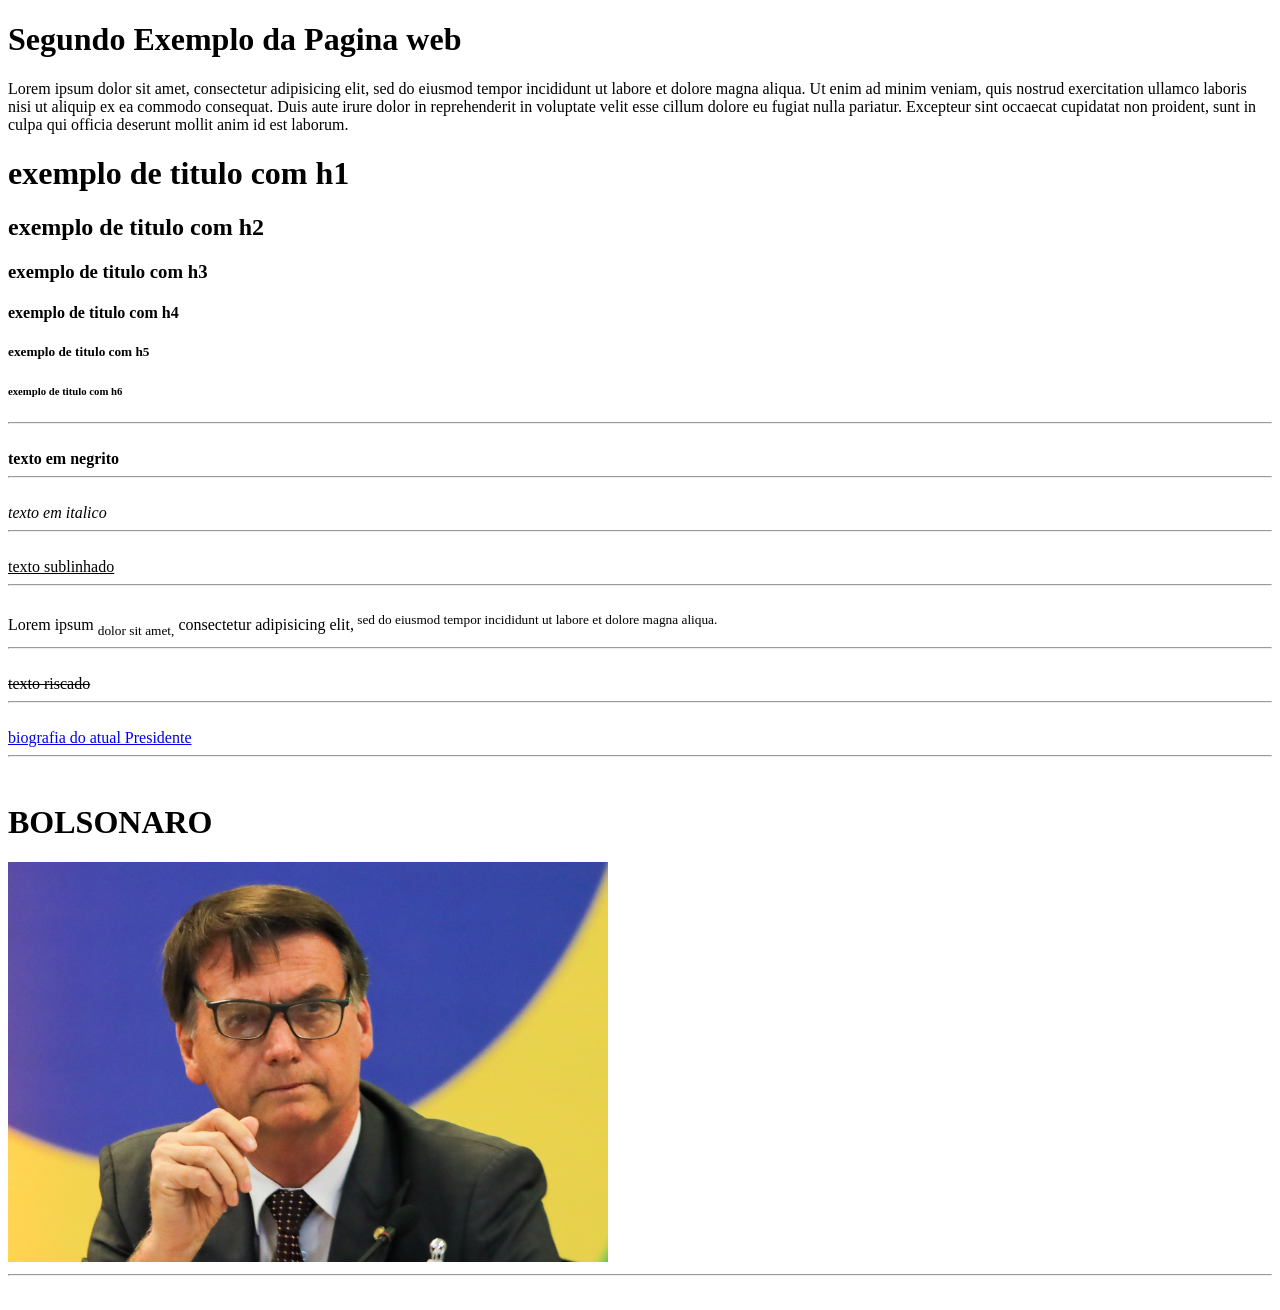
<file: exemplo2.html>
<!DOCTYPE html>
<html lang="pt-BR">
<head>
	<title></title>
	<meta charset="utf-8">
</head>
<body>
	<h1>Segundo Exemplo da Pagina web</h1>
<p>
	Lorem ipsum dolor sit amet, consectetur adipisicing elit, sed do eiusmod
	 		 		tempor incididunt ut labore et dolore magna aliqua. Ut enim ad minim veniam,
	 		 		quis nostrud exercitation ullamco laboris nisi ut aliquip ex ea commodo
	 		 		consequat. Duis aute irure dolor in reprehenderit in voluptate velit esse
	 		 		cillum dolore eu fugiat nulla pariatur. Excepteur sint occaecat cupidatat non
	 		 		proident, sunt in culpa qui officia deserunt mollit anim id est laborum. 		 		
</p>

	<!-- comentário aleatorio só pra testar -->

	<!-- estilo de titulo-->
	<h1>exemplo de titulo com h1</h1>
	<h2>exemplo de titulo com h2</h2>
	<h3>exemplo de titulo com h3</h3>
	<h4>exemplo de titulo com h4</h4>
	<h5>exemplo de titulo com h5</h5>
	<h6 >exemplo de titulo com h6</h6>
	<hr /> <br />

	<!-- texto em negrito-->

	<b>texto em negrito</b>
	<hr /> <br />

	<!-- texto em italico-->
	<i>texto em italico</i>
	<hr /> <br />

	<!-- texto em sublinhado-->
	<u>texto sublinhado</u>
	<hr /> <br />

	<!-- texto sobrescrito(em baixo) e subscrito(em cima)-->
	Lorem ipsum <sub> dolor sit amet,</sub> consectetur adipisicing elit,<sup> sed do eiusmod
	tempor incididunt ut labore et dolore magna aliqua.</sup>
 	<hr /> <br />
	
	<!-- texto riscado-->
	<s>texto riscado</s>
 	<hr /> <br />

<!--HYPER LINK-->
	
 	<a href="https://pt.wikipedia.org/wiki/Jair_Bolsonaro">
 		biografia do atual Presidente
 	</a>
 	<hr /><br />
 	
 	<!-- colocar imagem-->
<h1>BOLSONARO</h1>
<img src="bolsonaro.jpg" width="600" height="400" title="Bolsonaro de oculos"
 	alt="AQUI TEM UMA FOTO DO BOLSONARO DE OCULOS">

 	


 	<!-- inserir imagem -->

 	

 	
 	<hr /> <br />

 	



</body>
</html>
</file>
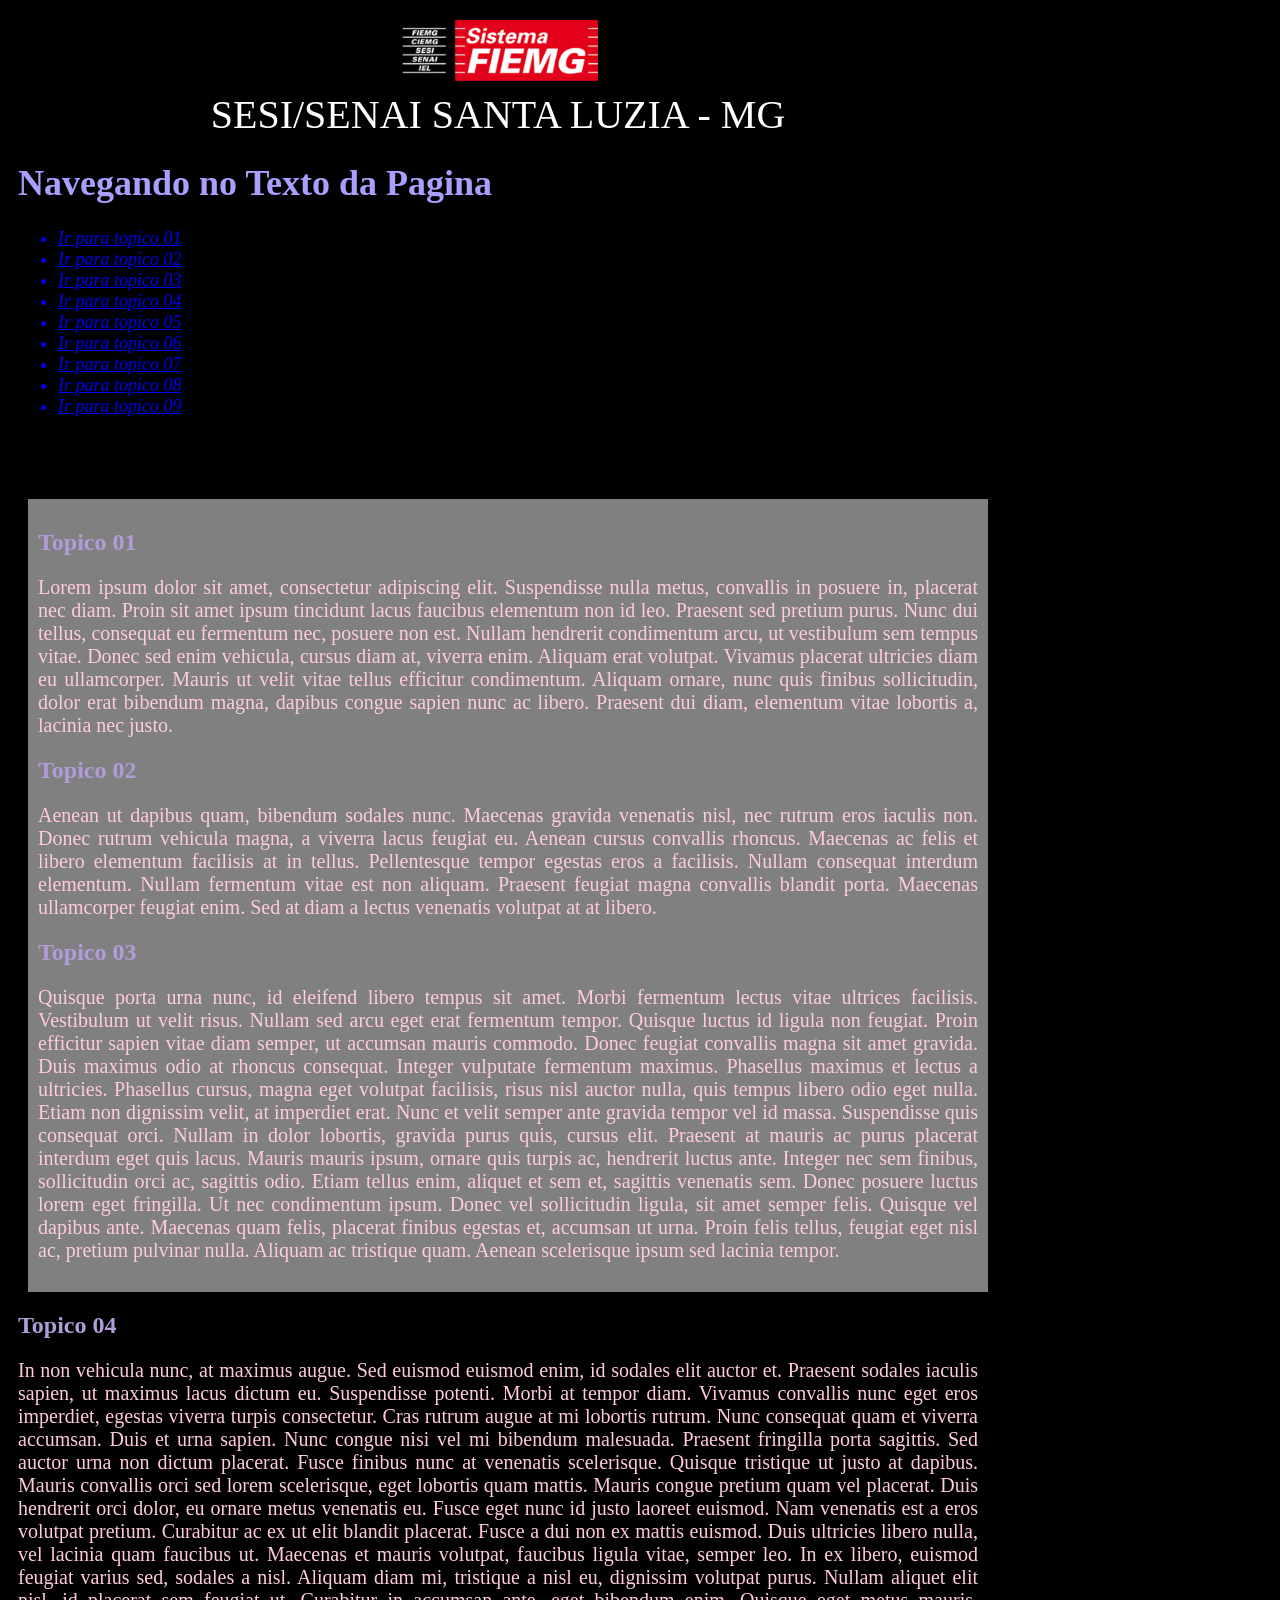
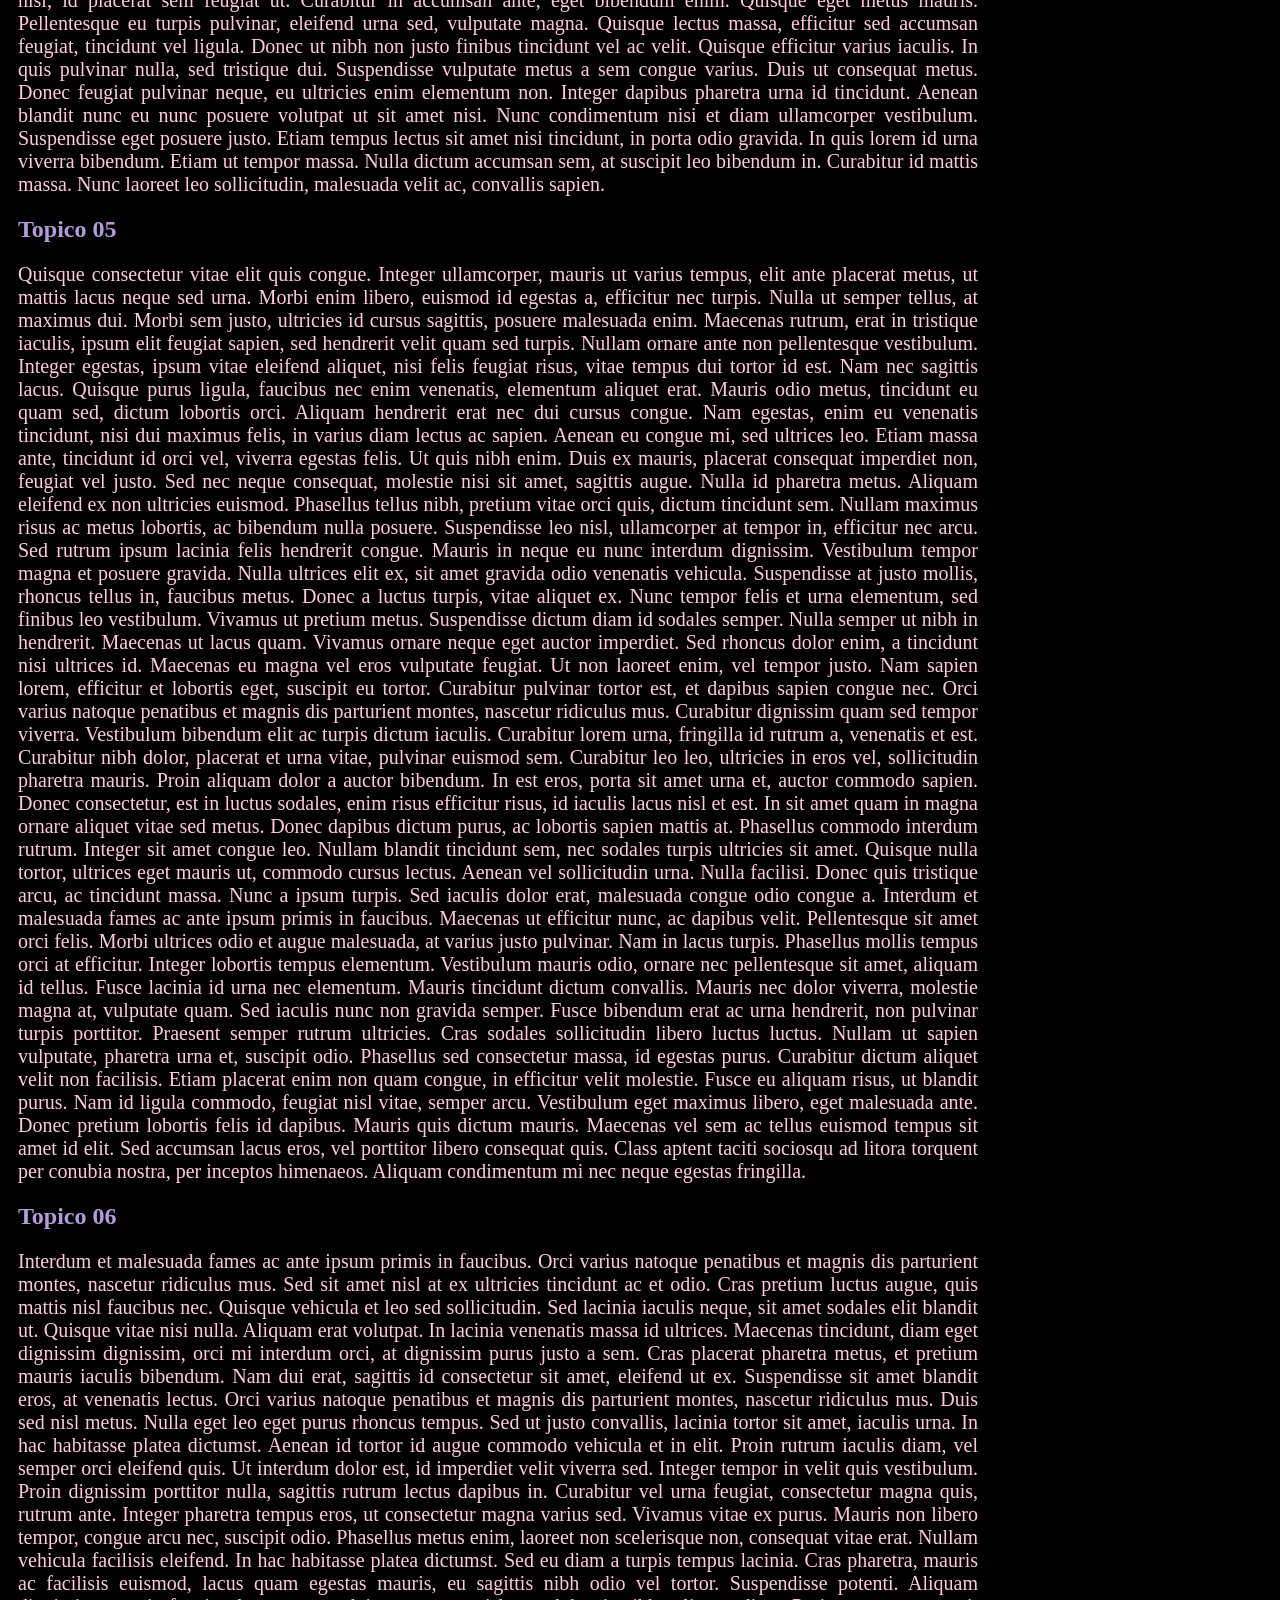
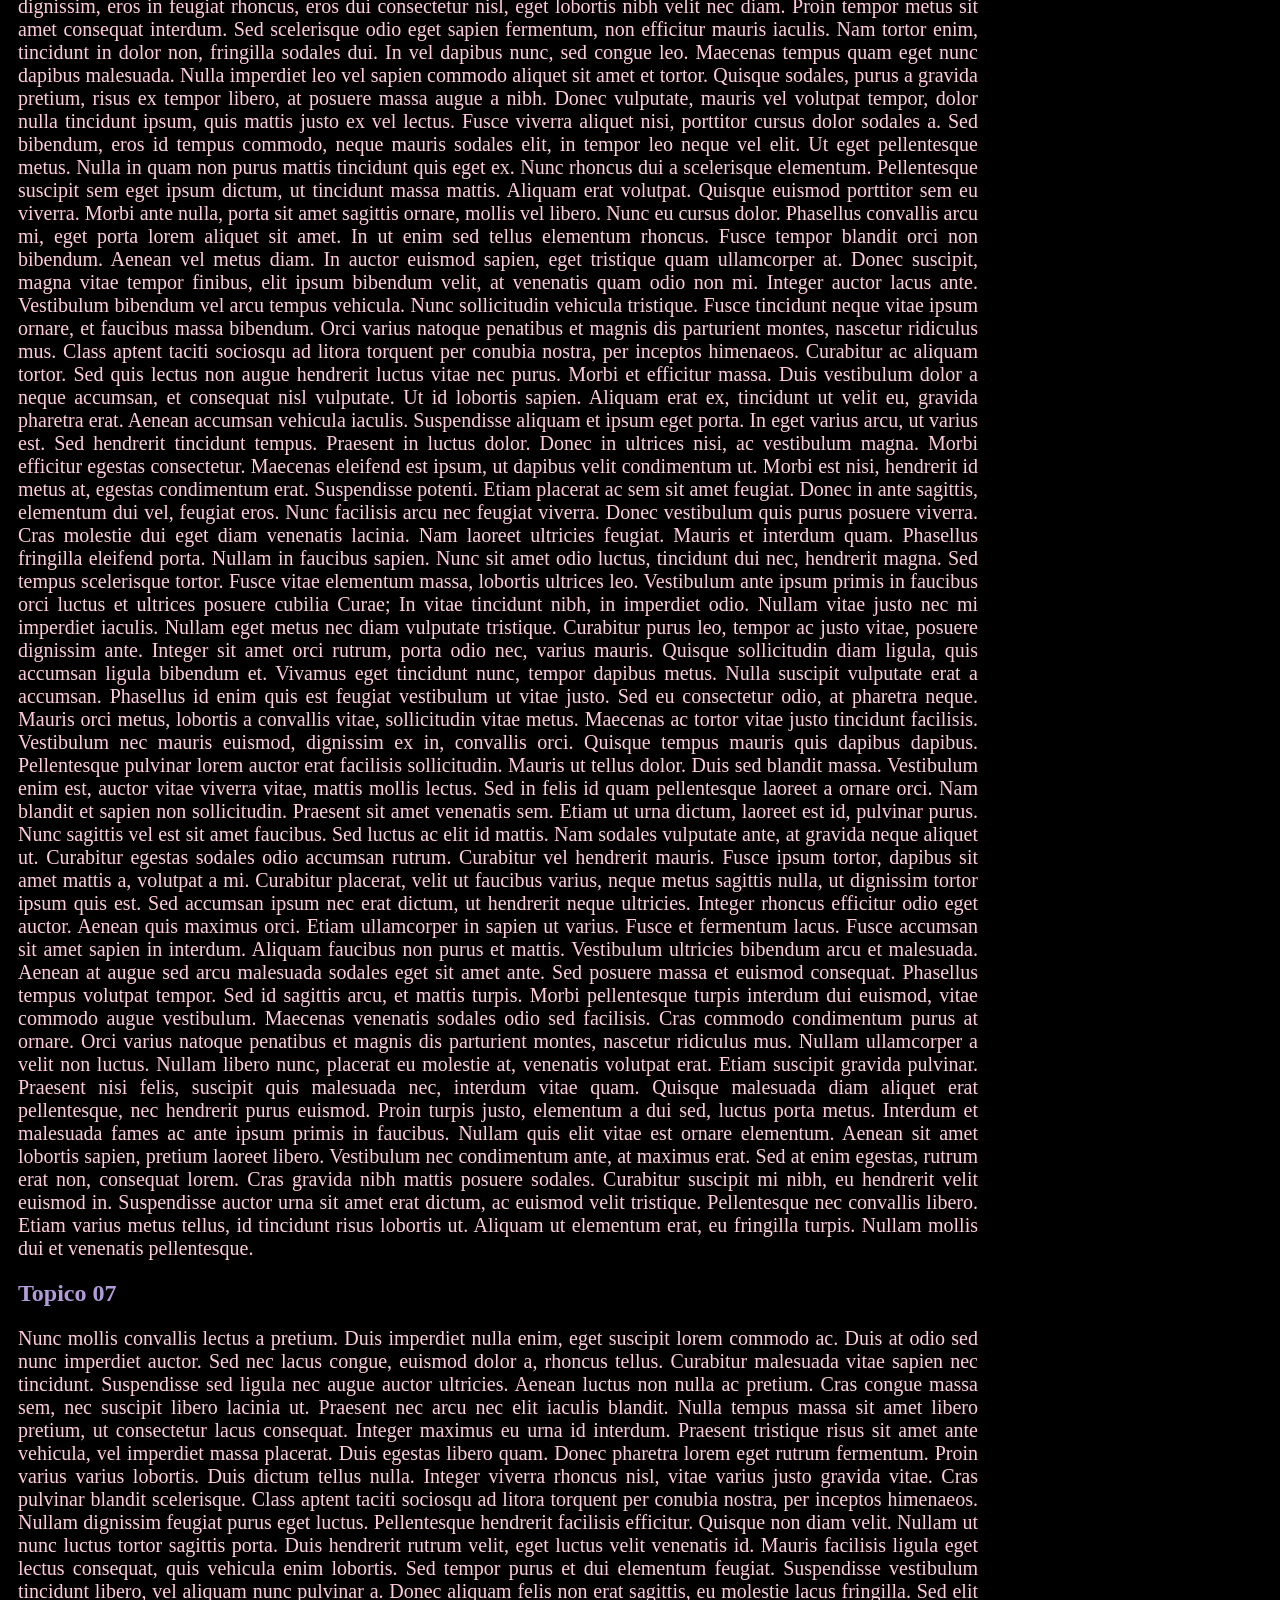
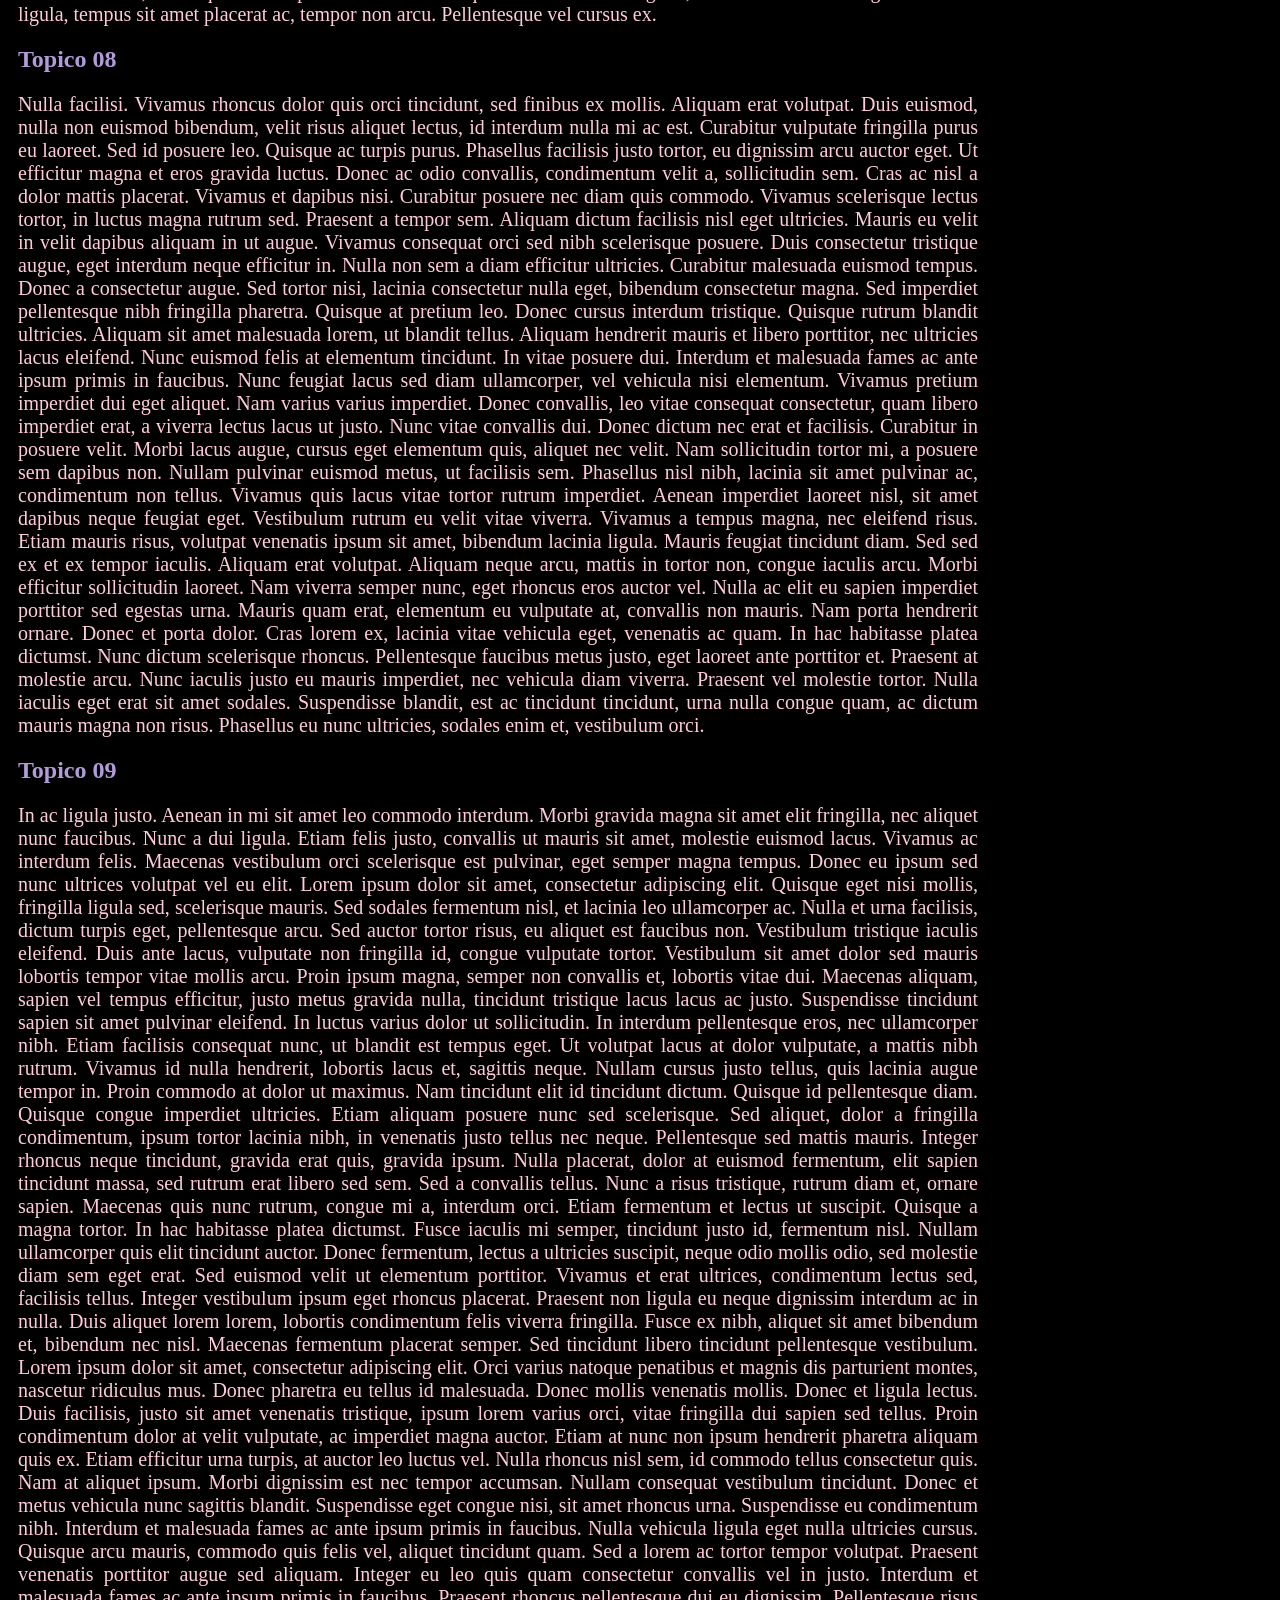
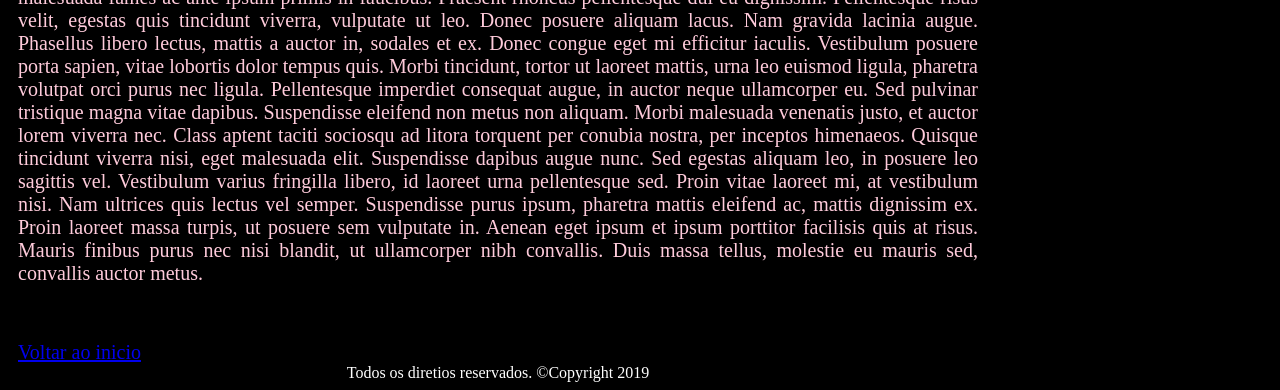
<file: ExemploDiv.html>
<!DOCTYPE html>
<html lang="pt-BR">
<head>
	<title>Navegando na Página</title>
	<meta charset="utf-8">

	<!--definindo a pagina como responsiva-->
	<meta name="viewport" content="width=device-width, initial scale=1.0">
	
	<link rel="stylesheet" type="text/css" href="estilodiv.css">
</head>
<body>
	<div id="principal"> 		<!--div principal inicio-->

		<header>
			<img src="logosenai.png" id="logo">
			<br/>SESI/SENAI SANTA LUZIA - MG
		</header>

	<h1 id="titulo">Navegando no Texto da Pagina</h1>

<nav>
	<ul>
		<a href="#t01"><li>Ir para topico 01</li></a>
		<a href="#t02"><li>Ir para topico 02</li></a>
		<a href="#t03"><li>Ir para topico 03</li></a>
		<a href="#t04"><li>Ir para topico 04</li></a>
		<a href="#t05"><li>Ir para topico 05</li></a>
		<a href="#t06"><li>Ir para topico 06</li></a>
		<a href="#t07"><li>Ir para topico 07</li></a>
		<a href="#t08"><li>Ir para topico 08</li></a>
		<a href="#t09"><li>Ir para topico 09</li></a>
	</ul>
</nav>

<br/><br/><br/>


<section id="s01">	
	<h2 id="t01">Topico 01</h2>
		<p>Lorem ipsum dolor sit amet, consectetur adipiscing elit. Suspendisse nulla metus, convallis in posuere in, placerat nec diam. Proin sit amet ipsum tincidunt lacus faucibus elementum non id leo. Praesent sed pretium purus. Nunc dui tellus, consequat eu fermentum nec, posuere non est. Nullam hendrerit condimentum arcu, ut vestibulum sem tempus vitae. Donec sed enim vehicula, cursus diam at, viverra enim. Aliquam erat volutpat. Vivamus placerat ultricies diam eu ullamcorper. Mauris ut velit vitae tellus efficitur condimentum. Aliquam ornare, nunc quis finibus sollicitudin, dolor erat bibendum magna, dapibus congue sapien nunc ac libero. Praesent dui diam, elementum vitae lobortis a, lacinia nec justo.</p>
	<h2 id="t02">Topico 02</h2>
	<p>Aenean ut dapibus quam, bibendum sodales nunc. Maecenas gravida venenatis nisl, nec rutrum eros iaculis non. Donec rutrum vehicula magna, a viverra lacus feugiat eu. Aenean cursus convallis rhoncus. Maecenas ac felis et libero elementum facilisis at in tellus. Pellentesque tempor egestas eros a facilisis. Nullam consequat interdum elementum. Nullam fermentum vitae est non aliquam. Praesent feugiat magna convallis blandit porta. Maecenas ullamcorper feugiat enim. Sed at diam a lectus venenatis volutpat at at libero.</p>
	<h2 id="t03">Topico 03</h2>
	<p>Quisque porta urna nunc, id eleifend libero tempus sit amet. Morbi fermentum lectus vitae ultrices facilisis. Vestibulum ut velit risus. Nullam sed arcu eget erat fermentum tempor. Quisque luctus id ligula non feugiat. Proin efficitur sapien vitae diam semper, ut accumsan mauris commodo. Donec feugiat convallis magna sit amet gravida. Duis maximus odio at rhoncus consequat. Integer vulputate fermentum maximus. Phasellus maximus et lectus a ultricies. Phasellus cursus, magna eget volutpat facilisis, risus nisl auctor nulla, quis tempus libero odio eget nulla. Etiam non dignissim velit, at imperdiet erat. Nunc et velit semper ante gravida tempor vel id massa. Suspendisse quis consequat orci. Nullam in dolor lobortis, gravida purus quis, cursus elit. Praesent at mauris ac purus placerat interdum eget quis lacus.

	Mauris mauris ipsum, ornare quis turpis ac, hendrerit luctus ante. Integer nec sem finibus, sollicitudin orci ac, sagittis odio. Etiam tellus enim, aliquet et sem et, sagittis venenatis sem. Donec posuere luctus lorem eget fringilla. Ut nec condimentum ipsum. Donec vel sollicitudin ligula, sit amet semper felis. Quisque vel dapibus ante. Maecenas quam felis, placerat finibus egestas et, accumsan ut urna. Proin felis tellus, feugiat eget nisl ac, pretium pulvinar nulla. Aliquam ac tristique quam. Aenean scelerisque ipsum sed lacinia tempor.
	</p>
</section>
<section id="s02">
	<h2 id="t04">Topico 04</h2>
	<p>In non vehicula nunc, at maximus augue. Sed euismod euismod enim, id sodales elit auctor et. Praesent sodales iaculis sapien, ut maximus lacus dictum eu. Suspendisse potenti. Morbi at tempor diam. Vivamus convallis nunc eget eros imperdiet, egestas viverra turpis consectetur. Cras rutrum augue at mi lobortis rutrum. Nunc consequat quam et viverra accumsan. Duis et urna sapien.

	Nunc congue nisi vel mi bibendum malesuada. Praesent fringilla porta sagittis. Sed auctor urna non dictum placerat. Fusce finibus nunc at venenatis scelerisque. Quisque tristique ut justo at dapibus. Mauris convallis orci sed lorem scelerisque, eget lobortis quam mattis. Mauris congue pretium quam vel placerat. Duis hendrerit orci dolor, eu ornare metus venenatis eu. Fusce eget nunc id justo laoreet euismod. Nam venenatis est a eros volutpat pretium. Curabitur ac ex ut elit blandit placerat. Fusce a dui non ex mattis euismod. Duis ultricies libero nulla, vel lacinia quam faucibus ut. Maecenas et mauris volutpat, faucibus ligula vitae, semper leo. In ex libero, euismod feugiat varius sed, sodales a nisl. Aliquam diam mi, tristique a nisl eu, dignissim volutpat purus.

	Nullam aliquet elit nisl, id placerat sem feugiat ut. Curabitur in accumsan ante, eget bibendum enim. Quisque eget metus mauris. Pellentesque eu turpis pulvinar, eleifend urna sed, vulputate magna. Quisque lectus massa, efficitur sed accumsan feugiat, tincidunt vel ligula. Donec ut nibh non justo finibus tincidunt vel ac velit. Quisque efficitur varius iaculis. In quis pulvinar nulla, sed tristique dui.

	Suspendisse vulputate metus a sem congue varius. Duis ut consequat metus. Donec feugiat pulvinar neque, eu ultricies enim elementum non. Integer dapibus pharetra urna id tincidunt. Aenean blandit nunc eu nunc posuere volutpat ut sit amet nisi. Nunc condimentum nisi et diam ullamcorper vestibulum. Suspendisse eget posuere justo. Etiam tempus lectus sit amet nisi tincidunt, in porta odio gravida. In quis lorem id urna viverra bibendum. Etiam ut tempor massa. Nulla dictum accumsan sem, at suscipit leo bibendum in. Curabitur id mattis massa. Nunc laoreet leo sollicitudin, malesuada velit ac, convallis sapien.
	</p>
	<h2 id="t05">Topico 05</h2>
	<p>Quisque consectetur vitae elit quis congue. Integer ullamcorper, mauris ut varius tempus, elit ante placerat metus, ut mattis lacus neque sed urna. Morbi enim libero, euismod id egestas a, efficitur nec turpis. Nulla ut semper tellus, at maximus dui. Morbi sem justo, ultricies id cursus sagittis, posuere malesuada enim. Maecenas rutrum, erat in tristique iaculis, ipsum elit feugiat sapien, sed hendrerit velit quam sed turpis. Nullam ornare ante non pellentesque vestibulum. Integer egestas, ipsum vitae eleifend aliquet, nisi felis feugiat risus, vitae tempus dui tortor id est. Nam nec sagittis lacus. Quisque purus ligula, faucibus nec enim venenatis, elementum aliquet erat. Mauris odio metus, tincidunt eu quam sed, dictum lobortis orci. Aliquam hendrerit erat nec dui cursus congue.

	Nam egestas, enim eu venenatis tincidunt, nisi dui maximus felis, in varius diam lectus ac sapien. Aenean eu congue mi, sed ultrices leo. Etiam massa ante, tincidunt id orci vel, viverra egestas felis. Ut quis nibh enim. Duis ex mauris, placerat consequat imperdiet non, feugiat vel justo. Sed nec neque consequat, molestie nisi sit amet, sagittis augue. Nulla id pharetra metus. Aliquam eleifend ex non ultricies euismod. Phasellus tellus nibh, pretium vitae orci quis, dictum tincidunt sem. Nullam maximus risus ac metus lobortis, ac bibendum nulla posuere.

	Suspendisse leo nisl, ullamcorper at tempor in, efficitur nec arcu. Sed rutrum ipsum lacinia felis hendrerit congue. Mauris in neque eu nunc interdum dignissim. Vestibulum tempor magna et posuere gravida. Nulla ultrices elit ex, sit amet gravida odio venenatis vehicula. Suspendisse at justo mollis, rhoncus tellus in, faucibus metus. Donec a luctus turpis, vitae aliquet ex. Nunc tempor felis et urna elementum, sed finibus leo vestibulum. Vivamus ut pretium metus. Suspendisse dictum diam id sodales semper.

	Nulla semper ut nibh in hendrerit. Maecenas ut lacus quam. Vivamus ornare neque eget auctor imperdiet. Sed rhoncus dolor enim, a tincidunt nisi ultrices id. Maecenas eu magna vel eros vulputate feugiat. Ut non laoreet enim, vel tempor justo. Nam sapien lorem, efficitur et lobortis eget, suscipit eu tortor. Curabitur pulvinar tortor est, et dapibus sapien congue nec. Orci varius natoque penatibus et magnis dis parturient montes, nascetur ridiculus mus. Curabitur dignissim quam sed tempor viverra. Vestibulum bibendum elit ac turpis dictum iaculis. Curabitur lorem urna, fringilla id rutrum a, venenatis et est. Curabitur nibh dolor, placerat et urna vitae, pulvinar euismod sem. Curabitur leo leo, ultricies in eros vel, sollicitudin pharetra mauris.

	Proin aliquam dolor a auctor bibendum. In est eros, porta sit amet urna et, auctor commodo sapien. Donec consectetur, est in luctus sodales, enim risus efficitur risus, id iaculis lacus nisl et est. In sit amet quam in magna ornare aliquet vitae sed metus. Donec dapibus dictum purus, ac lobortis sapien mattis at. Phasellus commodo interdum rutrum. Integer sit amet congue leo. Nullam blandit tincidunt sem, nec sodales turpis ultricies sit amet.

	Quisque nulla tortor, ultrices eget mauris ut, commodo cursus lectus. Aenean vel sollicitudin urna. Nulla facilisi. Donec quis tristique arcu, ac tincidunt massa. Nunc a ipsum turpis. Sed iaculis dolor erat, malesuada congue odio congue a. Interdum et malesuada fames ac ante ipsum primis in faucibus. Maecenas ut efficitur nunc, ac dapibus velit. Pellentesque sit amet orci felis.

	Morbi ultrices odio et augue malesuada, at varius justo pulvinar. Nam in lacus turpis. Phasellus mollis tempus orci at efficitur. Integer lobortis tempus elementum. Vestibulum mauris odio, ornare nec pellentesque sit amet, aliquam id tellus. Fusce lacinia id urna nec elementum. Mauris tincidunt dictum convallis. Mauris nec dolor viverra, molestie magna at, vulputate quam. Sed iaculis nunc non gravida semper. Fusce bibendum erat ac urna hendrerit, non pulvinar turpis porttitor. Praesent semper rutrum ultricies. Cras sodales sollicitudin libero luctus luctus. Nullam ut sapien vulputate, pharetra urna et, suscipit odio.

	Phasellus sed consectetur massa, id egestas purus. Curabitur dictum aliquet velit non facilisis. Etiam placerat enim non quam congue, in efficitur velit molestie. Fusce eu aliquam risus, ut blandit purus. Nam id ligula commodo, feugiat nisl vitae, semper arcu. Vestibulum eget maximus libero, eget malesuada ante. Donec pretium lobortis felis id dapibus. Mauris quis dictum mauris. Maecenas vel sem ac tellus euismod tempus sit amet id elit. Sed accumsan lacus eros, vel porttitor libero consequat quis. Class aptent taciti sociosqu ad litora torquent per conubia nostra, per inceptos himenaeos. Aliquam condimentum mi nec neque egestas fringilla.
	</p>
</section>
<section id="s03">
	<h2 id="t06">Topico 06</h2>
	<p>Interdum et malesuada fames ac ante ipsum primis in faucibus. Orci varius natoque penatibus et magnis dis parturient montes, nascetur ridiculus mus. Sed sit amet nisl at ex ultricies tincidunt ac et odio. Cras pretium luctus augue, quis mattis nisl faucibus nec. Quisque vehicula et leo sed sollicitudin. Sed lacinia iaculis neque, sit amet sodales elit blandit ut. Quisque vitae nisi nulla.

	Aliquam erat volutpat. In lacinia venenatis massa id ultrices. Maecenas tincidunt, diam eget dignissim dignissim, orci mi interdum orci, at dignissim purus justo a sem. Cras placerat pharetra metus, et pretium mauris iaculis bibendum. Nam dui erat, sagittis id consectetur sit amet, eleifend ut ex. Suspendisse sit amet blandit eros, at venenatis lectus. Orci varius natoque penatibus et magnis dis parturient montes, nascetur ridiculus mus.

	Duis sed nisl metus. Nulla eget leo eget purus rhoncus tempus. Sed ut justo convallis, lacinia tortor sit amet, iaculis urna. In hac habitasse platea dictumst. Aenean id tortor id augue commodo vehicula et in elit. Proin rutrum iaculis diam, vel semper orci eleifend quis. Ut interdum dolor est, id imperdiet velit viverra sed. Integer tempor in velit quis vestibulum. Proin dignissim porttitor nulla, sagittis rutrum lectus dapibus in.

	Curabitur vel urna feugiat, consectetur magna quis, rutrum ante. Integer pharetra tempus eros, ut consectetur magna varius sed. Vivamus vitae ex purus. Mauris non libero tempor, congue arcu nec, suscipit odio. Phasellus metus enim, laoreet non scelerisque non, consequat vitae erat. Nullam vehicula facilisis eleifend. In hac habitasse platea dictumst. Sed eu diam a turpis tempus lacinia. Cras pharetra, mauris ac facilisis euismod, lacus quam egestas mauris, eu sagittis nibh odio vel tortor.

	Suspendisse potenti. Aliquam dignissim, eros in feugiat rhoncus, eros dui consectetur nisl, eget lobortis nibh velit nec diam. Proin tempor metus sit amet consequat interdum. Sed scelerisque odio eget sapien fermentum, non efficitur mauris iaculis. Nam tortor enim, tincidunt in dolor non, fringilla sodales dui. In vel dapibus nunc, sed congue leo. Maecenas tempus quam eget nunc dapibus malesuada. Nulla imperdiet leo vel sapien commodo aliquet sit amet et tortor. Quisque sodales, purus a gravida pretium, risus ex tempor libero, at posuere massa augue a nibh. Donec vulputate, mauris vel volutpat tempor, dolor nulla tincidunt ipsum, quis mattis justo ex vel lectus.

	Fusce viverra aliquet nisi, porttitor cursus dolor sodales a. Sed bibendum, eros id tempus commodo, neque mauris sodales elit, in tempor leo neque vel elit. Ut eget pellentesque metus. Nulla in quam non purus mattis tincidunt quis eget ex. Nunc rhoncus dui a scelerisque elementum. Pellentesque suscipit sem eget ipsum dictum, ut tincidunt massa mattis. Aliquam erat volutpat. Quisque euismod porttitor sem eu viverra. Morbi ante nulla, porta sit amet sagittis ornare, mollis vel libero. Nunc eu cursus dolor.

	Phasellus convallis arcu mi, eget porta lorem aliquet sit amet. In ut enim sed tellus elementum rhoncus. Fusce tempor blandit orci non bibendum. Aenean vel metus diam. In auctor euismod sapien, eget tristique quam ullamcorper at. Donec suscipit, magna vitae tempor finibus, elit ipsum bibendum velit, at venenatis quam odio non mi. Integer auctor lacus ante. Vestibulum bibendum vel arcu tempus vehicula. Nunc sollicitudin vehicula tristique.

	Fusce tincidunt neque vitae ipsum ornare, et faucibus massa bibendum. Orci varius natoque penatibus et magnis dis parturient montes, nascetur ridiculus mus. Class aptent taciti sociosqu ad litora torquent per conubia nostra, per inceptos himenaeos. Curabitur ac aliquam tortor. Sed quis lectus non augue hendrerit luctus vitae nec purus. Morbi et efficitur massa. Duis vestibulum dolor a neque accumsan, et consequat nisl vulputate. Ut id lobortis sapien. Aliquam erat ex, tincidunt ut velit eu, gravida pharetra erat. Aenean accumsan vehicula iaculis. Suspendisse aliquam et ipsum eget porta. In eget varius arcu, ut varius est. Sed hendrerit tincidunt tempus.

	Praesent in luctus dolor. Donec in ultrices nisi, ac vestibulum magna. Morbi efficitur egestas consectetur. Maecenas eleifend est ipsum, ut dapibus velit condimentum ut. Morbi est nisi, hendrerit id metus at, egestas condimentum erat. Suspendisse potenti. Etiam placerat ac sem sit amet feugiat. Donec in ante sagittis, elementum dui vel, feugiat eros.

	Nunc facilisis arcu nec feugiat viverra. Donec vestibulum quis purus posuere viverra. Cras molestie dui eget diam venenatis lacinia. Nam laoreet ultricies feugiat. Mauris et interdum quam. Phasellus fringilla eleifend porta. Nullam in faucibus sapien. Nunc sit amet odio luctus, tincidunt dui nec, hendrerit magna. Sed tempus scelerisque tortor. Fusce vitae elementum massa, lobortis ultrices leo. Vestibulum ante ipsum primis in faucibus orci luctus et ultrices posuere cubilia Curae; In vitae tincidunt nibh, in imperdiet odio. Nullam vitae justo nec mi imperdiet iaculis. Nullam eget metus nec diam vulputate tristique.

	Curabitur purus leo, tempor ac justo vitae, posuere dignissim ante. Integer sit amet orci rutrum, porta odio nec, varius mauris. Quisque sollicitudin diam ligula, quis accumsan ligula bibendum et. Vivamus eget tincidunt nunc, tempor dapibus metus. Nulla suscipit vulputate erat a accumsan. Phasellus id enim quis est feugiat vestibulum ut vitae justo. Sed eu consectetur odio, at pharetra neque. Mauris orci metus, lobortis a convallis vitae, sollicitudin vitae metus.

	Maecenas ac tortor vitae justo tincidunt facilisis. Vestibulum nec mauris euismod, dignissim ex in, convallis orci. Quisque tempus mauris quis dapibus dapibus. Pellentesque pulvinar lorem auctor erat facilisis sollicitudin. Mauris ut tellus dolor. Duis sed blandit massa. Vestibulum enim est, auctor vitae viverra vitae, mattis mollis lectus. Sed in felis id quam pellentesque laoreet a ornare orci.

	Nam blandit et sapien non sollicitudin. Praesent sit amet venenatis sem. Etiam ut urna dictum, laoreet est id, pulvinar purus. Nunc sagittis vel est sit amet faucibus. Sed luctus ac elit id mattis. Nam sodales vulputate ante, at gravida neque aliquet ut. Curabitur egestas sodales odio accumsan rutrum. Curabitur vel hendrerit mauris. Fusce ipsum tortor, dapibus sit amet mattis a, volutpat a mi. Curabitur placerat, velit ut faucibus varius, neque metus sagittis nulla, ut dignissim tortor ipsum quis est. Sed accumsan ipsum nec erat dictum, ut hendrerit neque ultricies. Integer rhoncus efficitur odio eget auctor. Aenean quis maximus orci.

	Etiam ullamcorper in sapien ut varius. Fusce et fermentum lacus. Fusce accumsan sit amet sapien in interdum. Aliquam faucibus non purus et mattis. Vestibulum ultricies bibendum arcu et malesuada. Aenean at augue sed arcu malesuada sodales eget sit amet ante. Sed posuere massa et euismod consequat. Phasellus tempus volutpat tempor.

	Sed id sagittis arcu, et mattis turpis. Morbi pellentesque turpis interdum dui euismod, vitae commodo augue vestibulum. Maecenas venenatis sodales odio sed facilisis. Cras commodo condimentum purus at ornare. Orci varius natoque penatibus et magnis dis parturient montes, nascetur ridiculus mus. Nullam ullamcorper a velit non luctus. Nullam libero nunc, placerat eu molestie at, venenatis volutpat erat. Etiam suscipit gravida pulvinar. Praesent nisi felis, suscipit quis malesuada nec, interdum vitae quam. Quisque malesuada diam aliquet erat pellentesque, nec hendrerit purus euismod.

	Proin turpis justo, elementum a dui sed, luctus porta metus. Interdum et malesuada fames ac ante ipsum primis in faucibus. Nullam quis elit vitae est ornare elementum. Aenean sit amet lobortis sapien, pretium laoreet libero. Vestibulum nec condimentum ante, at maximus erat. Sed at enim egestas, rutrum erat non, consequat lorem. Cras gravida nibh mattis posuere sodales. Curabitur suscipit mi nibh, eu hendrerit velit euismod in. Suspendisse auctor urna sit amet erat dictum, ac euismod velit tristique. Pellentesque nec convallis libero. Etiam varius metus tellus, id tincidunt risus lobortis ut. Aliquam ut elementum erat, eu fringilla turpis. Nullam mollis dui et venenatis pellentesque.
	</p>
	<h2 id="t07">Topico 07</h2>
	<p>Nunc mollis convallis lectus a pretium. Duis imperdiet nulla enim, eget suscipit lorem commodo ac. Duis at odio sed nunc imperdiet auctor. Sed nec lacus congue, euismod dolor a, rhoncus tellus. Curabitur malesuada vitae sapien nec tincidunt. Suspendisse sed ligula nec augue auctor ultricies. Aenean luctus non nulla ac pretium. Cras congue massa sem, nec suscipit libero lacinia ut.

	Praesent nec arcu nec elit iaculis blandit. Nulla tempus massa sit amet libero pretium, ut consectetur lacus consequat. Integer maximus eu urna id interdum. Praesent tristique risus sit amet ante vehicula, vel imperdiet massa placerat. Duis egestas libero quam. Donec pharetra lorem eget rutrum fermentum. Proin varius varius lobortis. Duis dictum tellus nulla. Integer viverra rhoncus nisl, vitae varius justo gravida vitae. Cras pulvinar blandit scelerisque.

	Class aptent taciti sociosqu ad litora torquent per conubia nostra, per inceptos himenaeos. Nullam dignissim feugiat purus eget luctus. Pellentesque hendrerit facilisis efficitur. Quisque non diam velit. Nullam ut nunc luctus tortor sagittis porta. Duis hendrerit rutrum velit, eget luctus velit venenatis id. Mauris facilisis ligula eget lectus consequat, quis vehicula enim lobortis. Sed tempor purus et dui elementum feugiat. Suspendisse vestibulum tincidunt libero, vel aliquam nunc pulvinar a. Donec aliquam felis non erat sagittis, eu molestie lacus fringilla. Sed elit ligula, tempus sit amet placerat ac, tempor non arcu. Pellentesque vel cursus ex.
	</p>
	<h2 id="t08">Topico 08</h2>
	<p>Nulla facilisi. Vivamus rhoncus dolor quis orci tincidunt, sed finibus ex mollis. Aliquam erat volutpat. Duis euismod, nulla non euismod bibendum, velit risus aliquet lectus, id interdum nulla mi ac est. Curabitur vulputate fringilla purus eu laoreet. Sed id posuere leo. Quisque ac turpis purus. Phasellus facilisis justo tortor, eu dignissim arcu auctor eget. Ut efficitur magna et eros gravida luctus. Donec ac odio convallis, condimentum velit a, sollicitudin sem. Cras ac nisl a dolor mattis placerat. Vivamus et dapibus nisi. Curabitur posuere nec diam quis commodo. Vivamus scelerisque lectus tortor, in luctus magna rutrum sed. Praesent a tempor sem. Aliquam dictum facilisis nisl eget ultricies.

	Mauris eu velit in velit dapibus aliquam in ut augue. Vivamus consequat orci sed nibh scelerisque posuere. Duis consectetur tristique augue, eget interdum neque efficitur in. Nulla non sem a diam efficitur ultricies. Curabitur malesuada euismod tempus. Donec a consectetur augue. Sed tortor nisi, lacinia consectetur nulla eget, bibendum consectetur magna. Sed imperdiet pellentesque nibh fringilla pharetra. Quisque at pretium leo. Donec cursus interdum tristique. Quisque rutrum blandit ultricies. Aliquam sit amet malesuada lorem, ut blandit tellus. Aliquam hendrerit mauris et libero porttitor, nec ultricies lacus eleifend. Nunc euismod felis at elementum tincidunt. In vitae posuere dui.

	Interdum et malesuada fames ac ante ipsum primis in faucibus. Nunc feugiat lacus sed diam ullamcorper, vel vehicula nisi elementum. Vivamus pretium imperdiet dui eget aliquet. Nam varius varius imperdiet. Donec convallis, leo vitae consequat consectetur, quam libero imperdiet erat, a viverra lectus lacus ut justo. Nunc vitae convallis dui. Donec dictum nec erat et facilisis.

	Curabitur in posuere velit. Morbi lacus augue, cursus eget elementum quis, aliquet nec velit. Nam sollicitudin tortor mi, a posuere sem dapibus non. Nullam pulvinar euismod metus, ut facilisis sem. Phasellus nisl nibh, lacinia sit amet pulvinar ac, condimentum non tellus. Vivamus quis lacus vitae tortor rutrum imperdiet. Aenean imperdiet laoreet nisl, sit amet dapibus neque feugiat eget. Vestibulum rutrum eu velit vitae viverra. Vivamus a tempus magna, nec eleifend risus. Etiam mauris risus, volutpat venenatis ipsum sit amet, bibendum lacinia ligula. Mauris feugiat tincidunt diam. Sed sed ex et ex tempor iaculis. Aliquam erat volutpat. Aliquam neque arcu, mattis in tortor non, congue iaculis arcu. Morbi efficitur sollicitudin laoreet. Nam viverra semper nunc, eget rhoncus eros auctor vel.

	Nulla ac elit eu sapien imperdiet porttitor sed egestas urna. Mauris quam erat, elementum eu vulputate at, convallis non mauris. Nam porta hendrerit ornare. Donec et porta dolor. Cras lorem ex, lacinia vitae vehicula eget, venenatis ac quam. In hac habitasse platea dictumst. Nunc dictum scelerisque rhoncus.

	Pellentesque faucibus metus justo, eget laoreet ante porttitor et. Praesent at molestie arcu. Nunc iaculis justo eu mauris imperdiet, nec vehicula diam viverra. Praesent vel molestie tortor. Nulla iaculis eget erat sit amet sodales. Suspendisse blandit, est ac tincidunt tincidunt, urna nulla congue quam, ac dictum mauris magna non risus. Phasellus eu nunc ultricies, sodales enim et, vestibulum orci.
	</p>
	<h2 id="t09">Topico 09</h2>
	<p>In ac ligula justo. Aenean in mi sit amet leo commodo interdum. Morbi gravida magna sit amet elit fringilla, nec aliquet nunc faucibus. Nunc a dui ligula. Etiam felis justo, convallis ut mauris sit amet, molestie euismod lacus. Vivamus ac interdum felis. Maecenas vestibulum orci scelerisque est pulvinar, eget semper magna tempus. Donec eu ipsum sed nunc ultrices volutpat vel eu elit. Lorem ipsum dolor sit amet, consectetur adipiscing elit.

	Quisque eget nisi mollis, fringilla ligula sed, scelerisque mauris. Sed sodales fermentum nisl, et lacinia leo ullamcorper ac. Nulla et urna facilisis, dictum turpis eget, pellentesque arcu. Sed auctor tortor risus, eu aliquet est faucibus non. Vestibulum tristique iaculis eleifend. Duis ante lacus, vulputate non fringilla id, congue vulputate tortor. Vestibulum sit amet dolor sed mauris lobortis tempor vitae mollis arcu. Proin ipsum magna, semper non convallis et, lobortis vitae dui. Maecenas aliquam, sapien vel tempus efficitur, justo metus gravida nulla, tincidunt tristique lacus lacus ac justo. Suspendisse tincidunt sapien sit amet pulvinar eleifend. In luctus varius dolor ut sollicitudin. In interdum pellentesque eros, nec ullamcorper nibh. Etiam facilisis consequat nunc, ut blandit est tempus eget.

	Ut volutpat lacus at dolor vulputate, a mattis nibh rutrum. Vivamus id nulla hendrerit, lobortis lacus et, sagittis neque. Nullam cursus justo tellus, quis lacinia augue tempor in. Proin commodo at dolor ut maximus. Nam tincidunt elit id tincidunt dictum. Quisque id pellentesque diam. Quisque congue imperdiet ultricies. Etiam aliquam posuere nunc sed scelerisque. Sed aliquet, dolor a fringilla condimentum, ipsum tortor lacinia nibh, in venenatis justo tellus nec neque. Pellentesque sed mattis mauris.

	Integer rhoncus neque tincidunt, gravida erat quis, gravida ipsum. Nulla placerat, dolor at euismod fermentum, elit sapien tincidunt massa, sed rutrum erat libero sed sem. Sed a convallis tellus. Nunc a risus tristique, rutrum diam et, ornare sapien. Maecenas quis nunc rutrum, congue mi a, interdum orci. Etiam fermentum et lectus ut suscipit. Quisque a magna tortor. In hac habitasse platea dictumst. Fusce iaculis mi semper, tincidunt justo id, fermentum nisl. Nullam ullamcorper quis elit tincidunt auctor. Donec fermentum, lectus a ultricies suscipit, neque odio mollis odio, sed molestie diam sem eget erat.

	Sed euismod velit ut elementum porttitor. Vivamus et erat ultrices, condimentum lectus sed, facilisis tellus. Integer vestibulum ipsum eget rhoncus placerat. Praesent non ligula eu neque dignissim interdum ac in nulla. Duis aliquet lorem lorem, lobortis condimentum felis viverra fringilla. Fusce ex nibh, aliquet sit amet bibendum et, bibendum nec nisl. Maecenas fermentum placerat semper. Sed tincidunt libero tincidunt pellentesque vestibulum. Lorem ipsum dolor sit amet, consectetur adipiscing elit. Orci varius natoque penatibus et magnis dis parturient montes, nascetur ridiculus mus.

	Donec pharetra eu tellus id malesuada. Donec mollis venenatis mollis. Donec et ligula lectus. Duis facilisis, justo sit amet venenatis tristique, ipsum lorem varius orci, vitae fringilla dui sapien sed tellus. Proin condimentum dolor at velit vulputate, ac imperdiet magna auctor. Etiam at nunc non ipsum hendrerit pharetra aliquam quis ex. Etiam efficitur urna turpis, at auctor leo luctus vel. Nulla rhoncus nisl sem, id commodo tellus consectetur quis. Nam at aliquet ipsum. Morbi dignissim est nec tempor accumsan. Nullam consequat vestibulum tincidunt.

	Donec et metus vehicula nunc sagittis blandit. Suspendisse eget congue nisi, sit amet rhoncus urna. Suspendisse eu condimentum nibh. Interdum et malesuada fames ac ante ipsum primis in faucibus. Nulla vehicula ligula eget nulla ultricies cursus. Quisque arcu mauris, commodo quis felis vel, aliquet tincidunt quam. Sed a lorem ac tortor tempor volutpat. Praesent venenatis porttitor augue sed aliquam. Integer eu leo quis quam consectetur convallis vel in justo. Interdum et malesuada fames ac ante ipsum primis in faucibus. Praesent rhoncus pellentesque dui eu dignissim. Pellentesque risus velit, egestas quis tincidunt viverra, vulputate ut leo. Donec posuere aliquam lacus. Nam gravida lacinia augue.

	Phasellus libero lectus, mattis a auctor in, sodales et ex. Donec congue eget mi efficitur iaculis. Vestibulum posuere porta sapien, vitae lobortis dolor tempus quis. Morbi tincidunt, tortor ut laoreet mattis, urna leo euismod ligula, pharetra volutpat orci purus nec ligula. Pellentesque imperdiet consequat augue, in auctor neque ullamcorper eu. Sed pulvinar tristique magna vitae dapibus. Suspendisse eleifend non metus non aliquam. Morbi malesuada venenatis justo, et auctor lorem viverra nec. Class aptent taciti sociosqu ad litora torquent per conubia nostra, per inceptos himenaeos. Quisque tincidunt viverra nisi, eget malesuada elit.

	Suspendisse dapibus augue nunc. Sed egestas aliquam leo, in posuere leo sagittis vel. Vestibulum varius fringilla libero, id laoreet urna pellentesque sed. Proin vitae laoreet mi, at vestibulum nisi. Nam ultrices quis lectus vel semper. Suspendisse purus ipsum, pharetra mattis eleifend ac, mattis dignissim ex. Proin laoreet massa turpis, ut posuere sem vulputate in. Aenean eget ipsum et ipsum porttitor facilisis quis at risus. Mauris finibus purus nec nisi blandit, ut ullamcorper nibh convallis. Duis massa tellus, molestie eu mauris sed, convallis auctor metus.
	</p>
</section>
<br/> <br/>
	<a href="#titulo" style="font-size: 20px;">Voltar ao inicio</a>

	<footer>Todos os diretios reservados. &#169Copyright 2019</footer>

	</div> <!-- div principal fim-->

</body>
</html>
</file>
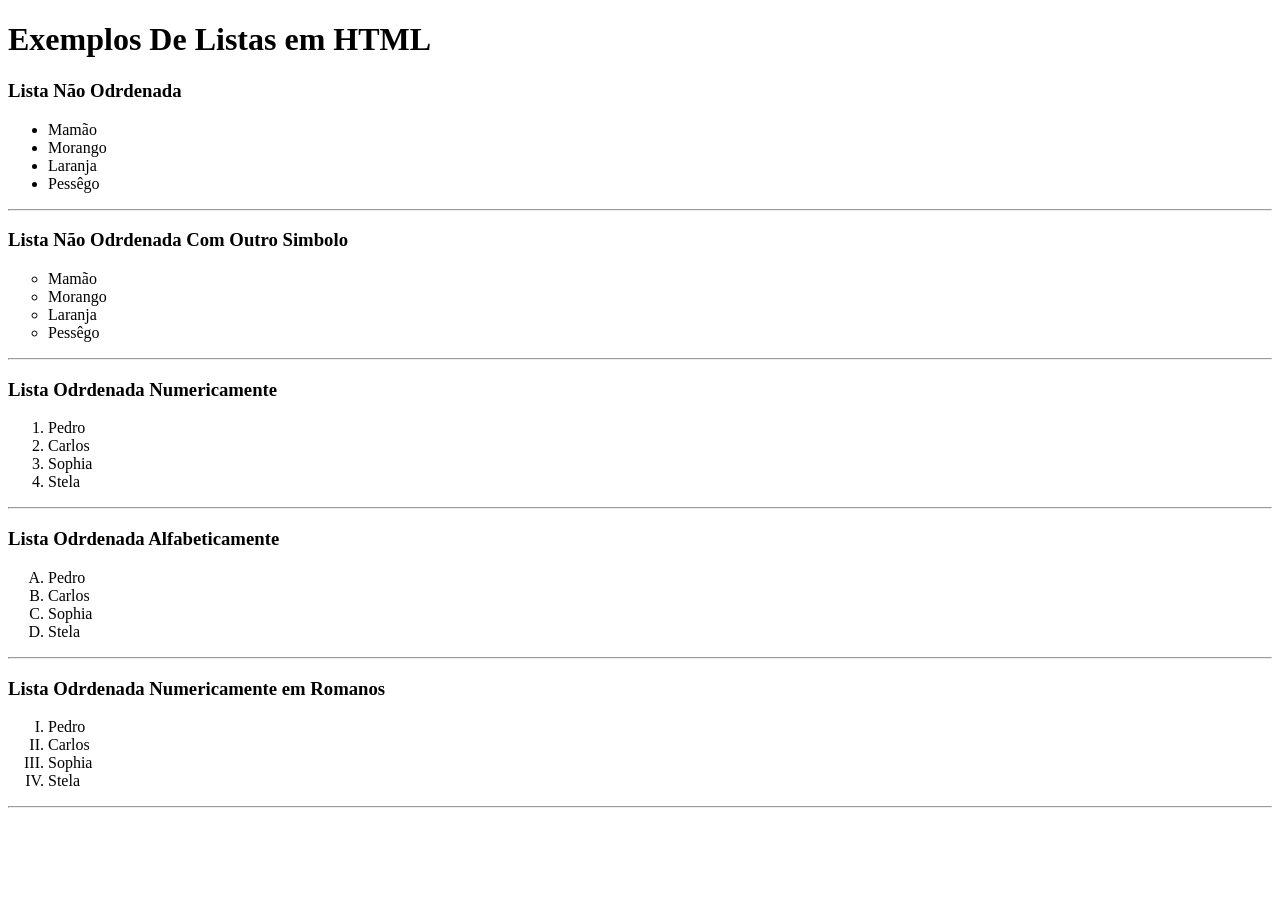
<file: ExemploLista.html>
<!DOCTYPE html>
<html lang="pt-BR">
<head>
	<title>Exemplo de Listas</title>
	<meta charset="utf-8">
</head>
<body>
	<h1>Exemplos De Listas em HTML</h1>

	<h3>Lista Não Odrdenada</h3>

	<ul>
		<li>Mamão</li>
		<li>Morango</li>
		<li>Laranja</li>
		<li>Pessêgo</li>
	</ul>
	<hr />

<!----------------------------------------------------->

	<h3>Lista Não Odrdenada Com Outro Simbolo</h3>

	<ul type="circle">
		<li>Mamão</li>
		<li>Morango</li>
		<li>Laranja</li>
		<li>Pessêgo</li>
	</ul>
	<hr />

<!------------------------------------------------------->

	<h3>Lista Odrdenada Numericamente</h3>

	<ol>
		<li>Pedro</li>
		<li>Carlos</li>
		<li>Sophia</li>
		<li>Stela</li>
	</ol>
	<hr />

<!------------------------------------------------------->

<h3>Lista Odrdenada Alfabeticamente</h3>

	<ol type="A">
		<li>Pedro</li>
		<li>Carlos</li>
		<li>Sophia</li>
		<li>Stela</li>
	</ol>
	<hr />

<!------------------------------------------------------->

<h3>Lista Odrdenada Numericamente em Romanos</h3>

	<ol type="I">
		<li>Pedro</li>
		<li>Carlos</li>
		<li>Sophia</li>
		<li>Stela</li>
	</ol>
	<hr />

<!------------------------------------------------------->






</body>
</html>
</file>
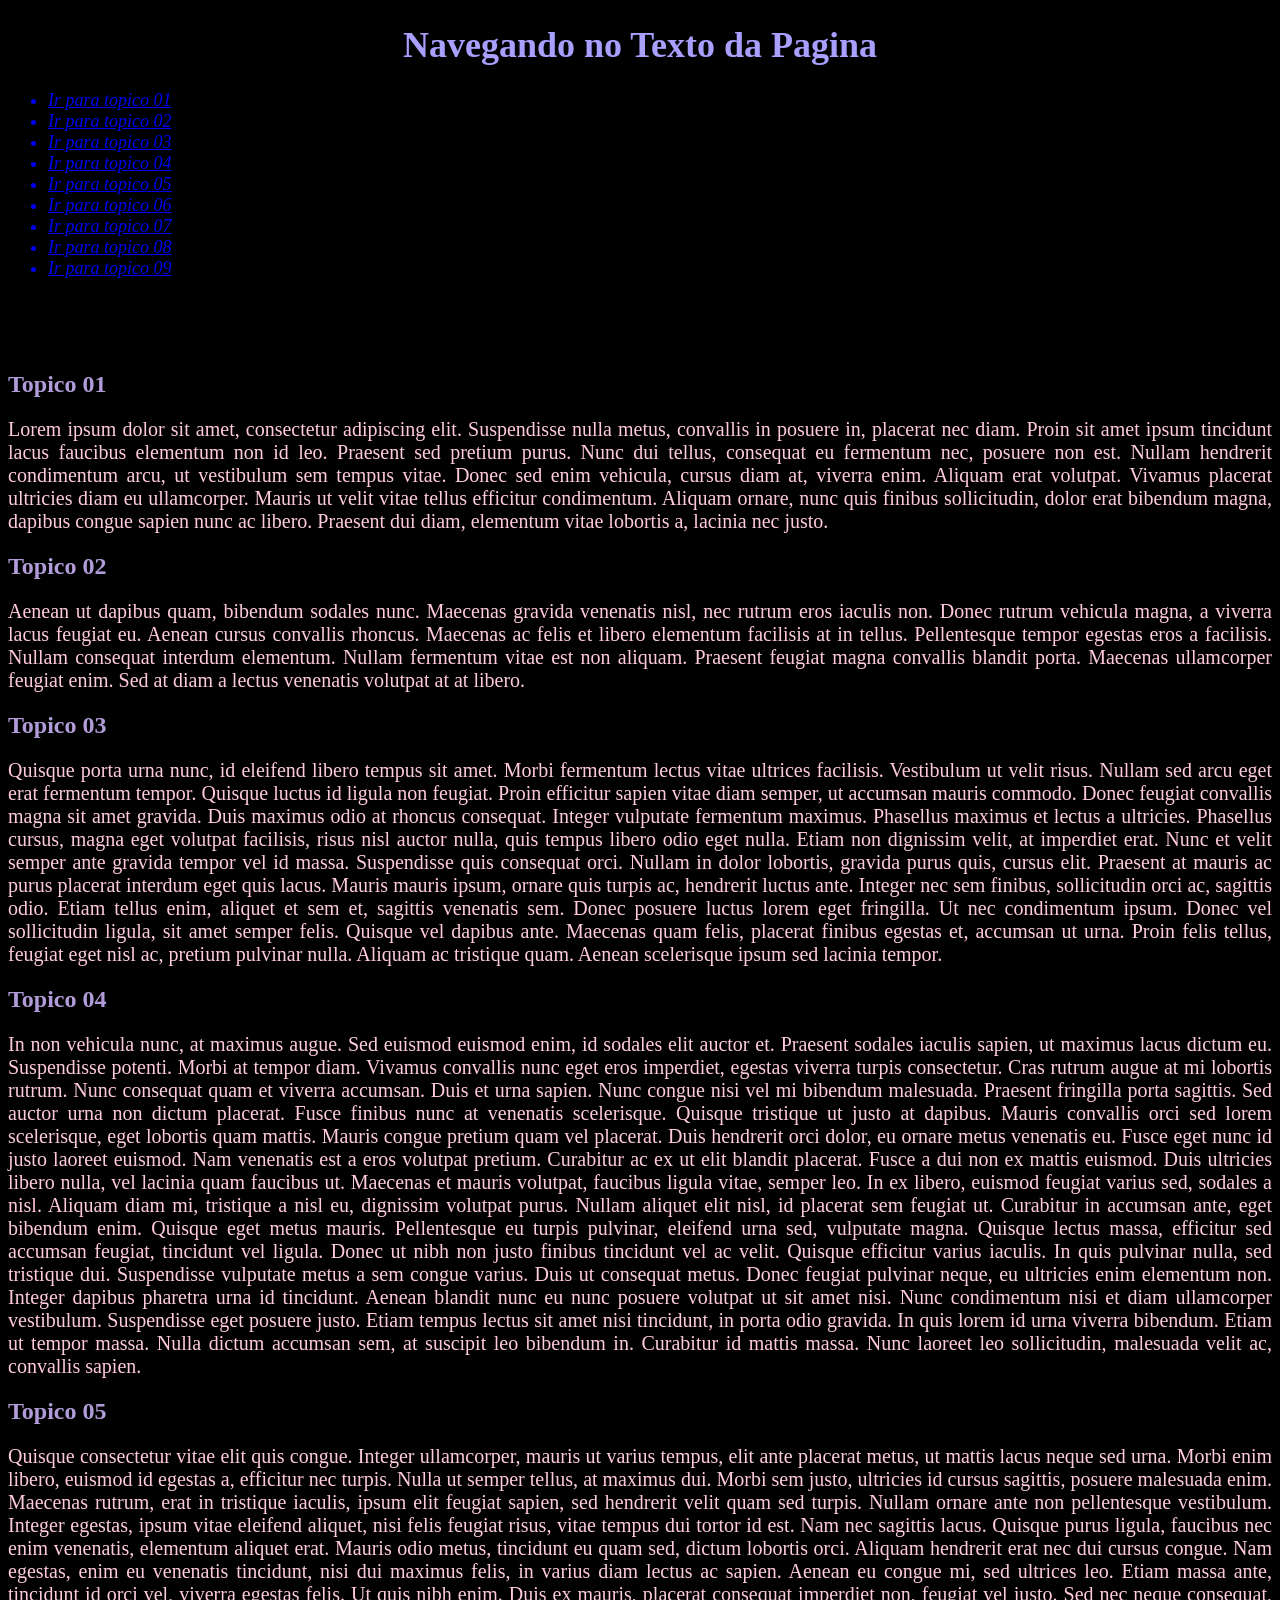
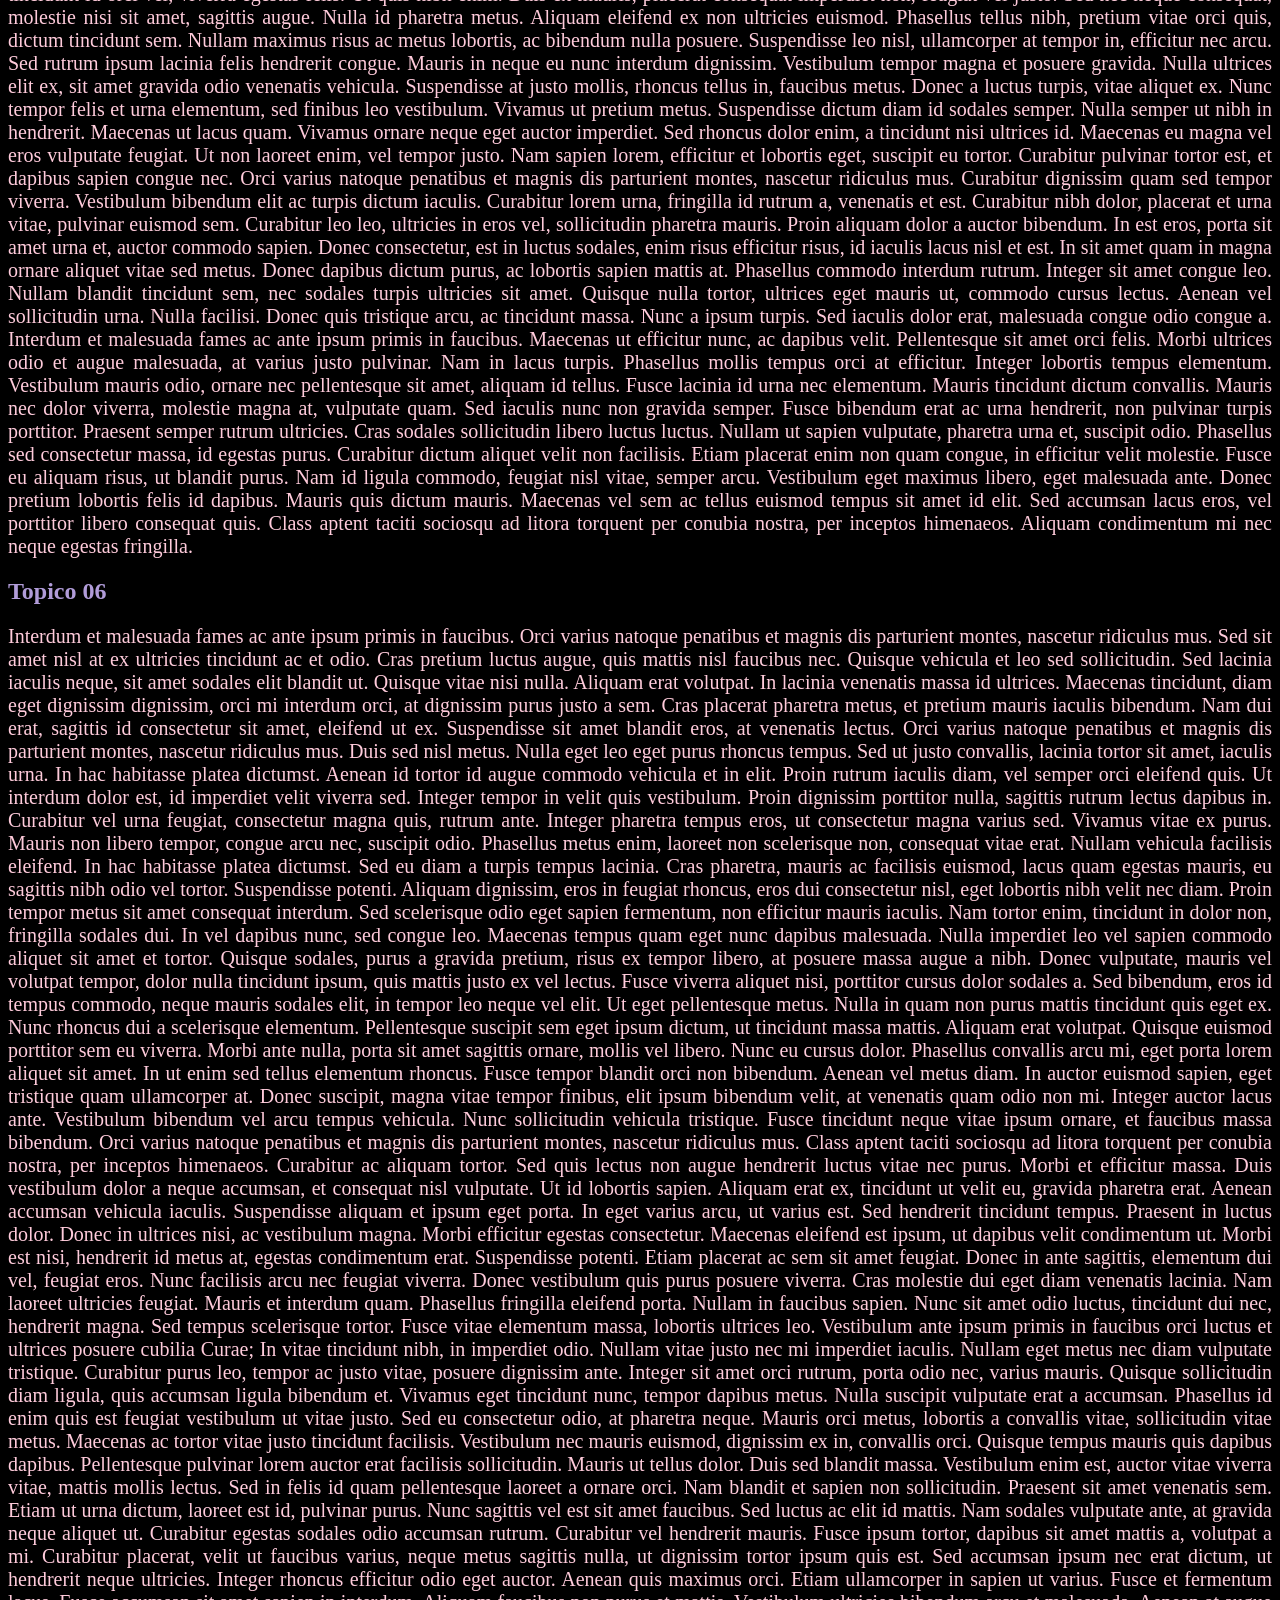
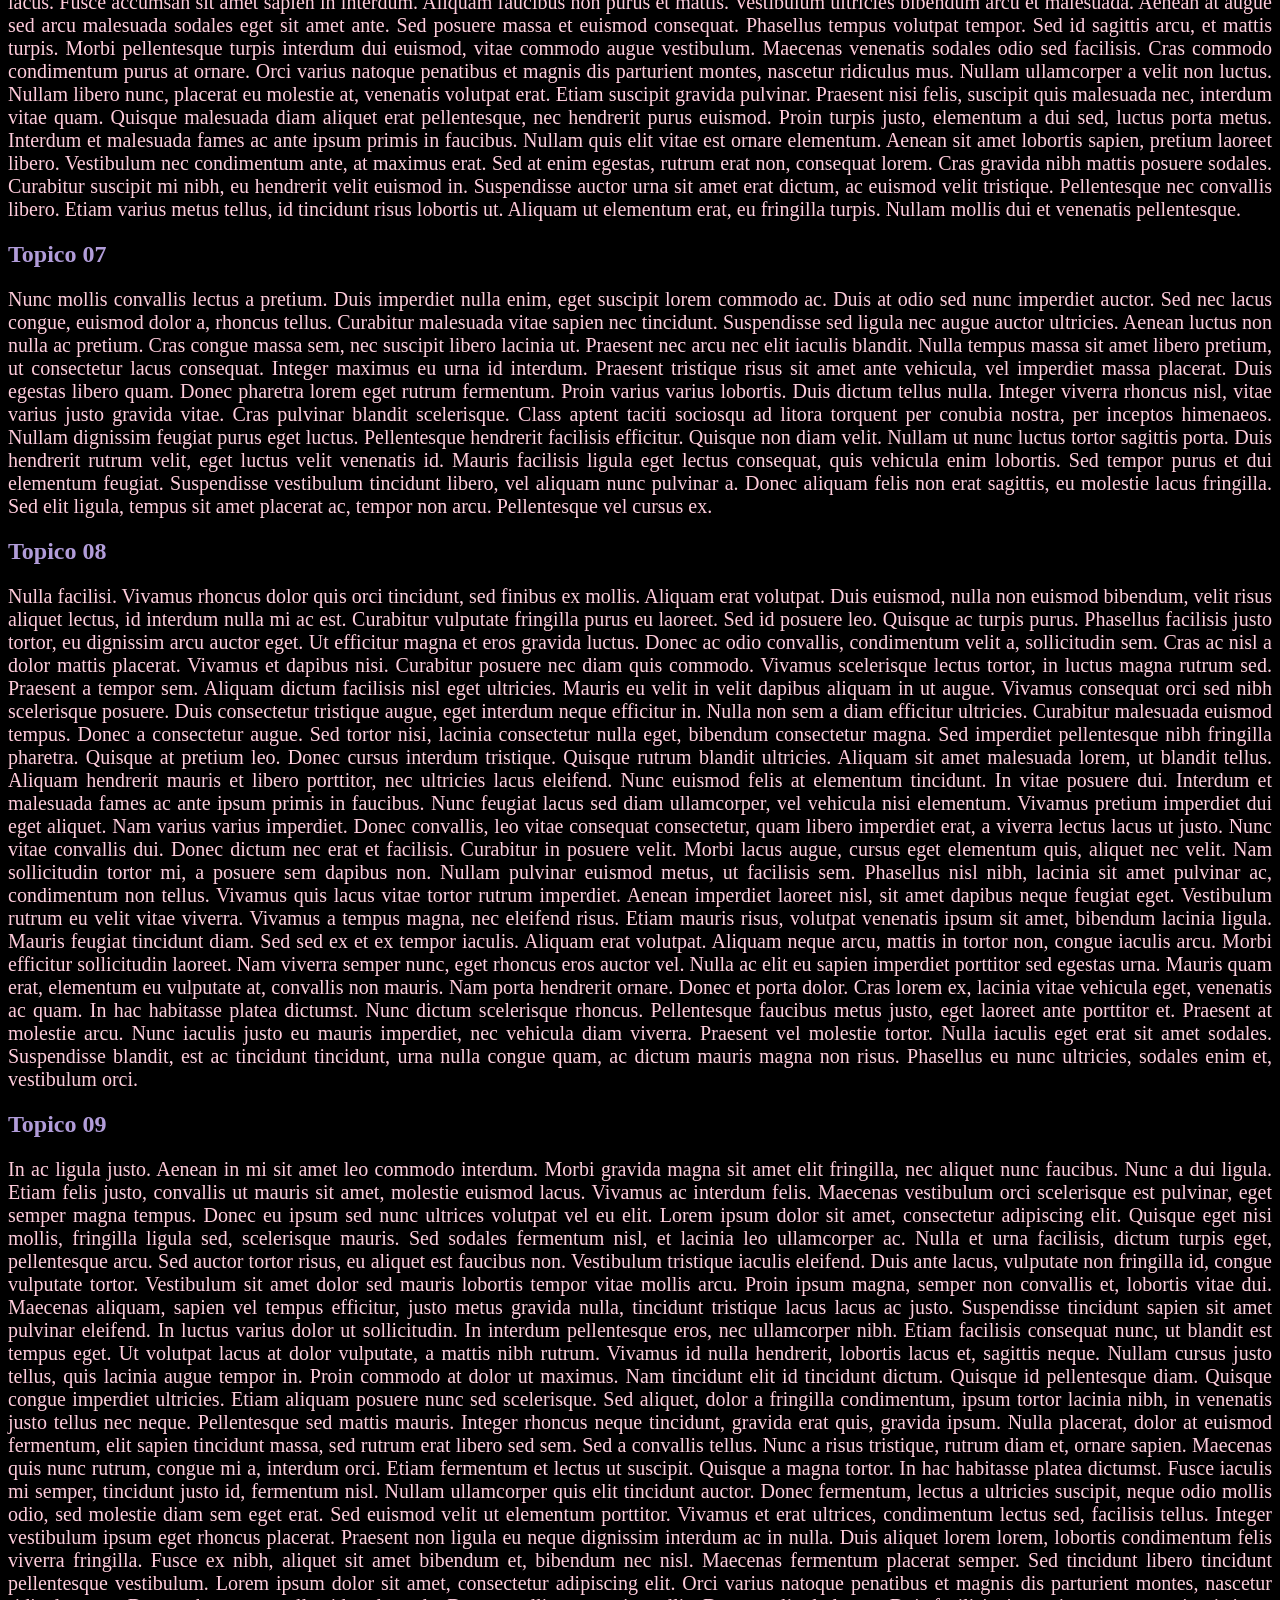
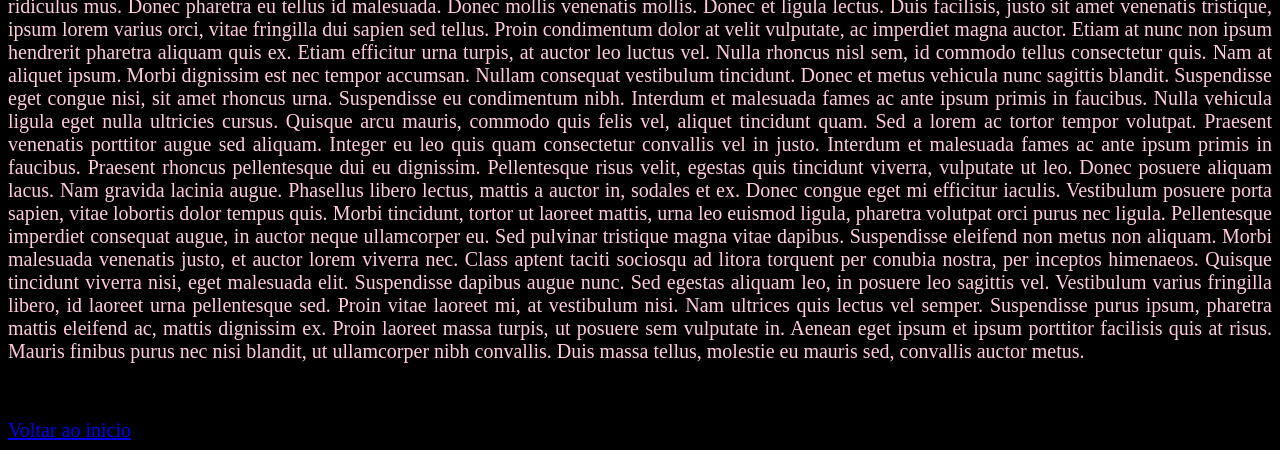
<file: exemploNavegação.html>
<!DOCTYPE html>
<html lang="pt-BR">
<head>
	<title>Navegando na Página</title>
	<meta charset="utf-8">

	<!--definindo a pagina como responsiva-->
	<meta name="viewport" content="width=device-width, initial scale=1.0">
	<style type="text/css">
		p {
			font-family: "Verdana, Arial, Courier New";
			font-size: 20px; 
			text-align: justify;	
			color: #FFCBDB;
		}

		h1{
			text-align: center;
			color: #A89FFF;
			font-size: 36px;
		}

		h2{
			color: #B19CD9;
		}

		ul{
			font-family: "Verdana, Arial";
			font-style: italic;
			font-size: 18px;
			color: #6A5ACD;
		}


	</style>
</head>
<body style="background: #000000">
	<h1 id="titulo">Navegando no Texto da Pagina</h1>


	<ul>
		<a href="#t01"><li>Ir para topico 01</li></a>
		<a href="#t02"><li>Ir para topico 02</li></a>
		<a href="#t03"><li>Ir para topico 03</li></a>
		<a href="#t04"><li>Ir para topico 04</li></a>
		<a href="#t05"><li>Ir para topico 05</li></a>
		<a href="#t06"><li>Ir para topico 06</li></a>
		<a href="#t07"><li>Ir para topico 07</li></a>
		<a href="#t08"><li>Ir para topico 08</li></a>
		<a href="#t09"><li>Ir para topico 09</li></a>
	</ul>

<br/><br/><br/>
	
	<h2 id="t01">Topico 01</h2>
		<p>Lorem ipsum dolor sit amet, consectetur adipiscing elit. Suspendisse nulla metus, convallis in posuere in, placerat nec diam. Proin sit amet ipsum tincidunt lacus faucibus elementum non id leo. Praesent sed pretium purus. Nunc dui tellus, consequat eu fermentum nec, posuere non est. Nullam hendrerit condimentum arcu, ut vestibulum sem tempus vitae. Donec sed enim vehicula, cursus diam at, viverra enim. Aliquam erat volutpat. Vivamus placerat ultricies diam eu ullamcorper. Mauris ut velit vitae tellus efficitur condimentum. Aliquam ornare, nunc quis finibus sollicitudin, dolor erat bibendum magna, dapibus congue sapien nunc ac libero. Praesent dui diam, elementum vitae lobortis a, lacinia nec justo.</p>
	<h2 id="t02">Topico 02</h2>
	<p>Aenean ut dapibus quam, bibendum sodales nunc. Maecenas gravida venenatis nisl, nec rutrum eros iaculis non. Donec rutrum vehicula magna, a viverra lacus feugiat eu. Aenean cursus convallis rhoncus. Maecenas ac felis et libero elementum facilisis at in tellus. Pellentesque tempor egestas eros a facilisis. Nullam consequat interdum elementum. Nullam fermentum vitae est non aliquam. Praesent feugiat magna convallis blandit porta. Maecenas ullamcorper feugiat enim. Sed at diam a lectus venenatis volutpat at at libero.</p>
	<h2 id="t03">Topico 03</h2>
	<p>Quisque porta urna nunc, id eleifend libero tempus sit amet. Morbi fermentum lectus vitae ultrices facilisis. Vestibulum ut velit risus. Nullam sed arcu eget erat fermentum tempor. Quisque luctus id ligula non feugiat. Proin efficitur sapien vitae diam semper, ut accumsan mauris commodo. Donec feugiat convallis magna sit amet gravida. Duis maximus odio at rhoncus consequat. Integer vulputate fermentum maximus. Phasellus maximus et lectus a ultricies. Phasellus cursus, magna eget volutpat facilisis, risus nisl auctor nulla, quis tempus libero odio eget nulla. Etiam non dignissim velit, at imperdiet erat. Nunc et velit semper ante gravida tempor vel id massa. Suspendisse quis consequat orci. Nullam in dolor lobortis, gravida purus quis, cursus elit. Praesent at mauris ac purus placerat interdum eget quis lacus.

	Mauris mauris ipsum, ornare quis turpis ac, hendrerit luctus ante. Integer nec sem finibus, sollicitudin orci ac, sagittis odio. Etiam tellus enim, aliquet et sem et, sagittis venenatis sem. Donec posuere luctus lorem eget fringilla. Ut nec condimentum ipsum. Donec vel sollicitudin ligula, sit amet semper felis. Quisque vel dapibus ante. Maecenas quam felis, placerat finibus egestas et, accumsan ut urna. Proin felis tellus, feugiat eget nisl ac, pretium pulvinar nulla. Aliquam ac tristique quam. Aenean scelerisque ipsum sed lacinia tempor.
	</p>
	<h2 id="t04">Topico 04</h2>
	<p>In non vehicula nunc, at maximus augue. Sed euismod euismod enim, id sodales elit auctor et. Praesent sodales iaculis sapien, ut maximus lacus dictum eu. Suspendisse potenti. Morbi at tempor diam. Vivamus convallis nunc eget eros imperdiet, egestas viverra turpis consectetur. Cras rutrum augue at mi lobortis rutrum. Nunc consequat quam et viverra accumsan. Duis et urna sapien.

	Nunc congue nisi vel mi bibendum malesuada. Praesent fringilla porta sagittis. Sed auctor urna non dictum placerat. Fusce finibus nunc at venenatis scelerisque. Quisque tristique ut justo at dapibus. Mauris convallis orci sed lorem scelerisque, eget lobortis quam mattis. Mauris congue pretium quam vel placerat. Duis hendrerit orci dolor, eu ornare metus venenatis eu. Fusce eget nunc id justo laoreet euismod. Nam venenatis est a eros volutpat pretium. Curabitur ac ex ut elit blandit placerat. Fusce a dui non ex mattis euismod. Duis ultricies libero nulla, vel lacinia quam faucibus ut. Maecenas et mauris volutpat, faucibus ligula vitae, semper leo. In ex libero, euismod feugiat varius sed, sodales a nisl. Aliquam diam mi, tristique a nisl eu, dignissim volutpat purus.

	Nullam aliquet elit nisl, id placerat sem feugiat ut. Curabitur in accumsan ante, eget bibendum enim. Quisque eget metus mauris. Pellentesque eu turpis pulvinar, eleifend urna sed, vulputate magna. Quisque lectus massa, efficitur sed accumsan feugiat, tincidunt vel ligula. Donec ut nibh non justo finibus tincidunt vel ac velit. Quisque efficitur varius iaculis. In quis pulvinar nulla, sed tristique dui.

	Suspendisse vulputate metus a sem congue varius. Duis ut consequat metus. Donec feugiat pulvinar neque, eu ultricies enim elementum non. Integer dapibus pharetra urna id tincidunt. Aenean blandit nunc eu nunc posuere volutpat ut sit amet nisi. Nunc condimentum nisi et diam ullamcorper vestibulum. Suspendisse eget posuere justo. Etiam tempus lectus sit amet nisi tincidunt, in porta odio gravida. In quis lorem id urna viverra bibendum. Etiam ut tempor massa. Nulla dictum accumsan sem, at suscipit leo bibendum in. Curabitur id mattis massa. Nunc laoreet leo sollicitudin, malesuada velit ac, convallis sapien.
	</p>
	<h2 id="t05">Topico 05</h2>
	<p>Quisque consectetur vitae elit quis congue. Integer ullamcorper, mauris ut varius tempus, elit ante placerat metus, ut mattis lacus neque sed urna. Morbi enim libero, euismod id egestas a, efficitur nec turpis. Nulla ut semper tellus, at maximus dui. Morbi sem justo, ultricies id cursus sagittis, posuere malesuada enim. Maecenas rutrum, erat in tristique iaculis, ipsum elit feugiat sapien, sed hendrerit velit quam sed turpis. Nullam ornare ante non pellentesque vestibulum. Integer egestas, ipsum vitae eleifend aliquet, nisi felis feugiat risus, vitae tempus dui tortor id est. Nam nec sagittis lacus. Quisque purus ligula, faucibus nec enim venenatis, elementum aliquet erat. Mauris odio metus, tincidunt eu quam sed, dictum lobortis orci. Aliquam hendrerit erat nec dui cursus congue.

	Nam egestas, enim eu venenatis tincidunt, nisi dui maximus felis, in varius diam lectus ac sapien. Aenean eu congue mi, sed ultrices leo. Etiam massa ante, tincidunt id orci vel, viverra egestas felis. Ut quis nibh enim. Duis ex mauris, placerat consequat imperdiet non, feugiat vel justo. Sed nec neque consequat, molestie nisi sit amet, sagittis augue. Nulla id pharetra metus. Aliquam eleifend ex non ultricies euismod. Phasellus tellus nibh, pretium vitae orci quis, dictum tincidunt sem. Nullam maximus risus ac metus lobortis, ac bibendum nulla posuere.

	Suspendisse leo nisl, ullamcorper at tempor in, efficitur nec arcu. Sed rutrum ipsum lacinia felis hendrerit congue. Mauris in neque eu nunc interdum dignissim. Vestibulum tempor magna et posuere gravida. Nulla ultrices elit ex, sit amet gravida odio venenatis vehicula. Suspendisse at justo mollis, rhoncus tellus in, faucibus metus. Donec a luctus turpis, vitae aliquet ex. Nunc tempor felis et urna elementum, sed finibus leo vestibulum. Vivamus ut pretium metus. Suspendisse dictum diam id sodales semper.

	Nulla semper ut nibh in hendrerit. Maecenas ut lacus quam. Vivamus ornare neque eget auctor imperdiet. Sed rhoncus dolor enim, a tincidunt nisi ultrices id. Maecenas eu magna vel eros vulputate feugiat. Ut non laoreet enim, vel tempor justo. Nam sapien lorem, efficitur et lobortis eget, suscipit eu tortor. Curabitur pulvinar tortor est, et dapibus sapien congue nec. Orci varius natoque penatibus et magnis dis parturient montes, nascetur ridiculus mus. Curabitur dignissim quam sed tempor viverra. Vestibulum bibendum elit ac turpis dictum iaculis. Curabitur lorem urna, fringilla id rutrum a, venenatis et est. Curabitur nibh dolor, placerat et urna vitae, pulvinar euismod sem. Curabitur leo leo, ultricies in eros vel, sollicitudin pharetra mauris.

	Proin aliquam dolor a auctor bibendum. In est eros, porta sit amet urna et, auctor commodo sapien. Donec consectetur, est in luctus sodales, enim risus efficitur risus, id iaculis lacus nisl et est. In sit amet quam in magna ornare aliquet vitae sed metus. Donec dapibus dictum purus, ac lobortis sapien mattis at. Phasellus commodo interdum rutrum. Integer sit amet congue leo. Nullam blandit tincidunt sem, nec sodales turpis ultricies sit amet.

	Quisque nulla tortor, ultrices eget mauris ut, commodo cursus lectus. Aenean vel sollicitudin urna. Nulla facilisi. Donec quis tristique arcu, ac tincidunt massa. Nunc a ipsum turpis. Sed iaculis dolor erat, malesuada congue odio congue a. Interdum et malesuada fames ac ante ipsum primis in faucibus. Maecenas ut efficitur nunc, ac dapibus velit. Pellentesque sit amet orci felis.

	Morbi ultrices odio et augue malesuada, at varius justo pulvinar. Nam in lacus turpis. Phasellus mollis tempus orci at efficitur. Integer lobortis tempus elementum. Vestibulum mauris odio, ornare nec pellentesque sit amet, aliquam id tellus. Fusce lacinia id urna nec elementum. Mauris tincidunt dictum convallis. Mauris nec dolor viverra, molestie magna at, vulputate quam. Sed iaculis nunc non gravida semper. Fusce bibendum erat ac urna hendrerit, non pulvinar turpis porttitor. Praesent semper rutrum ultricies. Cras sodales sollicitudin libero luctus luctus. Nullam ut sapien vulputate, pharetra urna et, suscipit odio.

	Phasellus sed consectetur massa, id egestas purus. Curabitur dictum aliquet velit non facilisis. Etiam placerat enim non quam congue, in efficitur velit molestie. Fusce eu aliquam risus, ut blandit purus. Nam id ligula commodo, feugiat nisl vitae, semper arcu. Vestibulum eget maximus libero, eget malesuada ante. Donec pretium lobortis felis id dapibus. Mauris quis dictum mauris. Maecenas vel sem ac tellus euismod tempus sit amet id elit. Sed accumsan lacus eros, vel porttitor libero consequat quis. Class aptent taciti sociosqu ad litora torquent per conubia nostra, per inceptos himenaeos. Aliquam condimentum mi nec neque egestas fringilla.
	</p>
	<h2 id="t06">Topico 06</h2>
	<p>Interdum et malesuada fames ac ante ipsum primis in faucibus. Orci varius natoque penatibus et magnis dis parturient montes, nascetur ridiculus mus. Sed sit amet nisl at ex ultricies tincidunt ac et odio. Cras pretium luctus augue, quis mattis nisl faucibus nec. Quisque vehicula et leo sed sollicitudin. Sed lacinia iaculis neque, sit amet sodales elit blandit ut. Quisque vitae nisi nulla.

	Aliquam erat volutpat. In lacinia venenatis massa id ultrices. Maecenas tincidunt, diam eget dignissim dignissim, orci mi interdum orci, at dignissim purus justo a sem. Cras placerat pharetra metus, et pretium mauris iaculis bibendum. Nam dui erat, sagittis id consectetur sit amet, eleifend ut ex. Suspendisse sit amet blandit eros, at venenatis lectus. Orci varius natoque penatibus et magnis dis parturient montes, nascetur ridiculus mus.

	Duis sed nisl metus. Nulla eget leo eget purus rhoncus tempus. Sed ut justo convallis, lacinia tortor sit amet, iaculis urna. In hac habitasse platea dictumst. Aenean id tortor id augue commodo vehicula et in elit. Proin rutrum iaculis diam, vel semper orci eleifend quis. Ut interdum dolor est, id imperdiet velit viverra sed. Integer tempor in velit quis vestibulum. Proin dignissim porttitor nulla, sagittis rutrum lectus dapibus in.

	Curabitur vel urna feugiat, consectetur magna quis, rutrum ante. Integer pharetra tempus eros, ut consectetur magna varius sed. Vivamus vitae ex purus. Mauris non libero tempor, congue arcu nec, suscipit odio. Phasellus metus enim, laoreet non scelerisque non, consequat vitae erat. Nullam vehicula facilisis eleifend. In hac habitasse platea dictumst. Sed eu diam a turpis tempus lacinia. Cras pharetra, mauris ac facilisis euismod, lacus quam egestas mauris, eu sagittis nibh odio vel tortor.

	Suspendisse potenti. Aliquam dignissim, eros in feugiat rhoncus, eros dui consectetur nisl, eget lobortis nibh velit nec diam. Proin tempor metus sit amet consequat interdum. Sed scelerisque odio eget sapien fermentum, non efficitur mauris iaculis. Nam tortor enim, tincidunt in dolor non, fringilla sodales dui. In vel dapibus nunc, sed congue leo. Maecenas tempus quam eget nunc dapibus malesuada. Nulla imperdiet leo vel sapien commodo aliquet sit amet et tortor. Quisque sodales, purus a gravida pretium, risus ex tempor libero, at posuere massa augue a nibh. Donec vulputate, mauris vel volutpat tempor, dolor nulla tincidunt ipsum, quis mattis justo ex vel lectus.

	Fusce viverra aliquet nisi, porttitor cursus dolor sodales a. Sed bibendum, eros id tempus commodo, neque mauris sodales elit, in tempor leo neque vel elit. Ut eget pellentesque metus. Nulla in quam non purus mattis tincidunt quis eget ex. Nunc rhoncus dui a scelerisque elementum. Pellentesque suscipit sem eget ipsum dictum, ut tincidunt massa mattis. Aliquam erat volutpat. Quisque euismod porttitor sem eu viverra. Morbi ante nulla, porta sit amet sagittis ornare, mollis vel libero. Nunc eu cursus dolor.

	Phasellus convallis arcu mi, eget porta lorem aliquet sit amet. In ut enim sed tellus elementum rhoncus. Fusce tempor blandit orci non bibendum. Aenean vel metus diam. In auctor euismod sapien, eget tristique quam ullamcorper at. Donec suscipit, magna vitae tempor finibus, elit ipsum bibendum velit, at venenatis quam odio non mi. Integer auctor lacus ante. Vestibulum bibendum vel arcu tempus vehicula. Nunc sollicitudin vehicula tristique.

	Fusce tincidunt neque vitae ipsum ornare, et faucibus massa bibendum. Orci varius natoque penatibus et magnis dis parturient montes, nascetur ridiculus mus. Class aptent taciti sociosqu ad litora torquent per conubia nostra, per inceptos himenaeos. Curabitur ac aliquam tortor. Sed quis lectus non augue hendrerit luctus vitae nec purus. Morbi et efficitur massa. Duis vestibulum dolor a neque accumsan, et consequat nisl vulputate. Ut id lobortis sapien. Aliquam erat ex, tincidunt ut velit eu, gravida pharetra erat. Aenean accumsan vehicula iaculis. Suspendisse aliquam et ipsum eget porta. In eget varius arcu, ut varius est. Sed hendrerit tincidunt tempus.

	Praesent in luctus dolor. Donec in ultrices nisi, ac vestibulum magna. Morbi efficitur egestas consectetur. Maecenas eleifend est ipsum, ut dapibus velit condimentum ut. Morbi est nisi, hendrerit id metus at, egestas condimentum erat. Suspendisse potenti. Etiam placerat ac sem sit amet feugiat. Donec in ante sagittis, elementum dui vel, feugiat eros.

	Nunc facilisis arcu nec feugiat viverra. Donec vestibulum quis purus posuere viverra. Cras molestie dui eget diam venenatis lacinia. Nam laoreet ultricies feugiat. Mauris et interdum quam. Phasellus fringilla eleifend porta. Nullam in faucibus sapien. Nunc sit amet odio luctus, tincidunt dui nec, hendrerit magna. Sed tempus scelerisque tortor. Fusce vitae elementum massa, lobortis ultrices leo. Vestibulum ante ipsum primis in faucibus orci luctus et ultrices posuere cubilia Curae; In vitae tincidunt nibh, in imperdiet odio. Nullam vitae justo nec mi imperdiet iaculis. Nullam eget metus nec diam vulputate tristique.

	Curabitur purus leo, tempor ac justo vitae, posuere dignissim ante. Integer sit amet orci rutrum, porta odio nec, varius mauris. Quisque sollicitudin diam ligula, quis accumsan ligula bibendum et. Vivamus eget tincidunt nunc, tempor dapibus metus. Nulla suscipit vulputate erat a accumsan. Phasellus id enim quis est feugiat vestibulum ut vitae justo. Sed eu consectetur odio, at pharetra neque. Mauris orci metus, lobortis a convallis vitae, sollicitudin vitae metus.

	Maecenas ac tortor vitae justo tincidunt facilisis. Vestibulum nec mauris euismod, dignissim ex in, convallis orci. Quisque tempus mauris quis dapibus dapibus. Pellentesque pulvinar lorem auctor erat facilisis sollicitudin. Mauris ut tellus dolor. Duis sed blandit massa. Vestibulum enim est, auctor vitae viverra vitae, mattis mollis lectus. Sed in felis id quam pellentesque laoreet a ornare orci.

	Nam blandit et sapien non sollicitudin. Praesent sit amet venenatis sem. Etiam ut urna dictum, laoreet est id, pulvinar purus. Nunc sagittis vel est sit amet faucibus. Sed luctus ac elit id mattis. Nam sodales vulputate ante, at gravida neque aliquet ut. Curabitur egestas sodales odio accumsan rutrum. Curabitur vel hendrerit mauris. Fusce ipsum tortor, dapibus sit amet mattis a, volutpat a mi. Curabitur placerat, velit ut faucibus varius, neque metus sagittis nulla, ut dignissim tortor ipsum quis est. Sed accumsan ipsum nec erat dictum, ut hendrerit neque ultricies. Integer rhoncus efficitur odio eget auctor. Aenean quis maximus orci.

	Etiam ullamcorper in sapien ut varius. Fusce et fermentum lacus. Fusce accumsan sit amet sapien in interdum. Aliquam faucibus non purus et mattis. Vestibulum ultricies bibendum arcu et malesuada. Aenean at augue sed arcu malesuada sodales eget sit amet ante. Sed posuere massa et euismod consequat. Phasellus tempus volutpat tempor.

	Sed id sagittis arcu, et mattis turpis. Morbi pellentesque turpis interdum dui euismod, vitae commodo augue vestibulum. Maecenas venenatis sodales odio sed facilisis. Cras commodo condimentum purus at ornare. Orci varius natoque penatibus et magnis dis parturient montes, nascetur ridiculus mus. Nullam ullamcorper a velit non luctus. Nullam libero nunc, placerat eu molestie at, venenatis volutpat erat. Etiam suscipit gravida pulvinar. Praesent nisi felis, suscipit quis malesuada nec, interdum vitae quam. Quisque malesuada diam aliquet erat pellentesque, nec hendrerit purus euismod.

	Proin turpis justo, elementum a dui sed, luctus porta metus. Interdum et malesuada fames ac ante ipsum primis in faucibus. Nullam quis elit vitae est ornare elementum. Aenean sit amet lobortis sapien, pretium laoreet libero. Vestibulum nec condimentum ante, at maximus erat. Sed at enim egestas, rutrum erat non, consequat lorem. Cras gravida nibh mattis posuere sodales. Curabitur suscipit mi nibh, eu hendrerit velit euismod in. Suspendisse auctor urna sit amet erat dictum, ac euismod velit tristique. Pellentesque nec convallis libero. Etiam varius metus tellus, id tincidunt risus lobortis ut. Aliquam ut elementum erat, eu fringilla turpis. Nullam mollis dui et venenatis pellentesque.
	</p>
	<h2 id="t07">Topico 07</h2>
	<p>Nunc mollis convallis lectus a pretium. Duis imperdiet nulla enim, eget suscipit lorem commodo ac. Duis at odio sed nunc imperdiet auctor. Sed nec lacus congue, euismod dolor a, rhoncus tellus. Curabitur malesuada vitae sapien nec tincidunt. Suspendisse sed ligula nec augue auctor ultricies. Aenean luctus non nulla ac pretium. Cras congue massa sem, nec suscipit libero lacinia ut.

	Praesent nec arcu nec elit iaculis blandit. Nulla tempus massa sit amet libero pretium, ut consectetur lacus consequat. Integer maximus eu urna id interdum. Praesent tristique risus sit amet ante vehicula, vel imperdiet massa placerat. Duis egestas libero quam. Donec pharetra lorem eget rutrum fermentum. Proin varius varius lobortis. Duis dictum tellus nulla. Integer viverra rhoncus nisl, vitae varius justo gravida vitae. Cras pulvinar blandit scelerisque.

	Class aptent taciti sociosqu ad litora torquent per conubia nostra, per inceptos himenaeos. Nullam dignissim feugiat purus eget luctus. Pellentesque hendrerit facilisis efficitur. Quisque non diam velit. Nullam ut nunc luctus tortor sagittis porta. Duis hendrerit rutrum velit, eget luctus velit venenatis id. Mauris facilisis ligula eget lectus consequat, quis vehicula enim lobortis. Sed tempor purus et dui elementum feugiat. Suspendisse vestibulum tincidunt libero, vel aliquam nunc pulvinar a. Donec aliquam felis non erat sagittis, eu molestie lacus fringilla. Sed elit ligula, tempus sit amet placerat ac, tempor non arcu. Pellentesque vel cursus ex.
	</p>
	<h2 id="t08">Topico 08</h2>
	<p>Nulla facilisi. Vivamus rhoncus dolor quis orci tincidunt, sed finibus ex mollis. Aliquam erat volutpat. Duis euismod, nulla non euismod bibendum, velit risus aliquet lectus, id interdum nulla mi ac est. Curabitur vulputate fringilla purus eu laoreet. Sed id posuere leo. Quisque ac turpis purus. Phasellus facilisis justo tortor, eu dignissim arcu auctor eget. Ut efficitur magna et eros gravida luctus. Donec ac odio convallis, condimentum velit a, sollicitudin sem. Cras ac nisl a dolor mattis placerat. Vivamus et dapibus nisi. Curabitur posuere nec diam quis commodo. Vivamus scelerisque lectus tortor, in luctus magna rutrum sed. Praesent a tempor sem. Aliquam dictum facilisis nisl eget ultricies.

	Mauris eu velit in velit dapibus aliquam in ut augue. Vivamus consequat orci sed nibh scelerisque posuere. Duis consectetur tristique augue, eget interdum neque efficitur in. Nulla non sem a diam efficitur ultricies. Curabitur malesuada euismod tempus. Donec a consectetur augue. Sed tortor nisi, lacinia consectetur nulla eget, bibendum consectetur magna. Sed imperdiet pellentesque nibh fringilla pharetra. Quisque at pretium leo. Donec cursus interdum tristique. Quisque rutrum blandit ultricies. Aliquam sit amet malesuada lorem, ut blandit tellus. Aliquam hendrerit mauris et libero porttitor, nec ultricies lacus eleifend. Nunc euismod felis at elementum tincidunt. In vitae posuere dui.

	Interdum et malesuada fames ac ante ipsum primis in faucibus. Nunc feugiat lacus sed diam ullamcorper, vel vehicula nisi elementum. Vivamus pretium imperdiet dui eget aliquet. Nam varius varius imperdiet. Donec convallis, leo vitae consequat consectetur, quam libero imperdiet erat, a viverra lectus lacus ut justo. Nunc vitae convallis dui. Donec dictum nec erat et facilisis.

	Curabitur in posuere velit. Morbi lacus augue, cursus eget elementum quis, aliquet nec velit. Nam sollicitudin tortor mi, a posuere sem dapibus non. Nullam pulvinar euismod metus, ut facilisis sem. Phasellus nisl nibh, lacinia sit amet pulvinar ac, condimentum non tellus. Vivamus quis lacus vitae tortor rutrum imperdiet. Aenean imperdiet laoreet nisl, sit amet dapibus neque feugiat eget. Vestibulum rutrum eu velit vitae viverra. Vivamus a tempus magna, nec eleifend risus. Etiam mauris risus, volutpat venenatis ipsum sit amet, bibendum lacinia ligula. Mauris feugiat tincidunt diam. Sed sed ex et ex tempor iaculis. Aliquam erat volutpat. Aliquam neque arcu, mattis in tortor non, congue iaculis arcu. Morbi efficitur sollicitudin laoreet. Nam viverra semper nunc, eget rhoncus eros auctor vel.

	Nulla ac elit eu sapien imperdiet porttitor sed egestas urna. Mauris quam erat, elementum eu vulputate at, convallis non mauris. Nam porta hendrerit ornare. Donec et porta dolor. Cras lorem ex, lacinia vitae vehicula eget, venenatis ac quam. In hac habitasse platea dictumst. Nunc dictum scelerisque rhoncus.

	Pellentesque faucibus metus justo, eget laoreet ante porttitor et. Praesent at molestie arcu. Nunc iaculis justo eu mauris imperdiet, nec vehicula diam viverra. Praesent vel molestie tortor. Nulla iaculis eget erat sit amet sodales. Suspendisse blandit, est ac tincidunt tincidunt, urna nulla congue quam, ac dictum mauris magna non risus. Phasellus eu nunc ultricies, sodales enim et, vestibulum orci.
	</p>
	<h2 id="t09">Topico 09</h2>
	<p>In ac ligula justo. Aenean in mi sit amet leo commodo interdum. Morbi gravida magna sit amet elit fringilla, nec aliquet nunc faucibus. Nunc a dui ligula. Etiam felis justo, convallis ut mauris sit amet, molestie euismod lacus. Vivamus ac interdum felis. Maecenas vestibulum orci scelerisque est pulvinar, eget semper magna tempus. Donec eu ipsum sed nunc ultrices volutpat vel eu elit. Lorem ipsum dolor sit amet, consectetur adipiscing elit.

	Quisque eget nisi mollis, fringilla ligula sed, scelerisque mauris. Sed sodales fermentum nisl, et lacinia leo ullamcorper ac. Nulla et urna facilisis, dictum turpis eget, pellentesque arcu. Sed auctor tortor risus, eu aliquet est faucibus non. Vestibulum tristique iaculis eleifend. Duis ante lacus, vulputate non fringilla id, congue vulputate tortor. Vestibulum sit amet dolor sed mauris lobortis tempor vitae mollis arcu. Proin ipsum magna, semper non convallis et, lobortis vitae dui. Maecenas aliquam, sapien vel tempus efficitur, justo metus gravida nulla, tincidunt tristique lacus lacus ac justo. Suspendisse tincidunt sapien sit amet pulvinar eleifend. In luctus varius dolor ut sollicitudin. In interdum pellentesque eros, nec ullamcorper nibh. Etiam facilisis consequat nunc, ut blandit est tempus eget.

	Ut volutpat lacus at dolor vulputate, a mattis nibh rutrum. Vivamus id nulla hendrerit, lobortis lacus et, sagittis neque. Nullam cursus justo tellus, quis lacinia augue tempor in. Proin commodo at dolor ut maximus. Nam tincidunt elit id tincidunt dictum. Quisque id pellentesque diam. Quisque congue imperdiet ultricies. Etiam aliquam posuere nunc sed scelerisque. Sed aliquet, dolor a fringilla condimentum, ipsum tortor lacinia nibh, in venenatis justo tellus nec neque. Pellentesque sed mattis mauris.

	Integer rhoncus neque tincidunt, gravida erat quis, gravida ipsum. Nulla placerat, dolor at euismod fermentum, elit sapien tincidunt massa, sed rutrum erat libero sed sem. Sed a convallis tellus. Nunc a risus tristique, rutrum diam et, ornare sapien. Maecenas quis nunc rutrum, congue mi a, interdum orci. Etiam fermentum et lectus ut suscipit. Quisque a magna tortor. In hac habitasse platea dictumst. Fusce iaculis mi semper, tincidunt justo id, fermentum nisl. Nullam ullamcorper quis elit tincidunt auctor. Donec fermentum, lectus a ultricies suscipit, neque odio mollis odio, sed molestie diam sem eget erat.

	Sed euismod velit ut elementum porttitor. Vivamus et erat ultrices, condimentum lectus sed, facilisis tellus. Integer vestibulum ipsum eget rhoncus placerat. Praesent non ligula eu neque dignissim interdum ac in nulla. Duis aliquet lorem lorem, lobortis condimentum felis viverra fringilla. Fusce ex nibh, aliquet sit amet bibendum et, bibendum nec nisl. Maecenas fermentum placerat semper. Sed tincidunt libero tincidunt pellentesque vestibulum. Lorem ipsum dolor sit amet, consectetur adipiscing elit. Orci varius natoque penatibus et magnis dis parturient montes, nascetur ridiculus mus.

	Donec pharetra eu tellus id malesuada. Donec mollis venenatis mollis. Donec et ligula lectus. Duis facilisis, justo sit amet venenatis tristique, ipsum lorem varius orci, vitae fringilla dui sapien sed tellus. Proin condimentum dolor at velit vulputate, ac imperdiet magna auctor. Etiam at nunc non ipsum hendrerit pharetra aliquam quis ex. Etiam efficitur urna turpis, at auctor leo luctus vel. Nulla rhoncus nisl sem, id commodo tellus consectetur quis. Nam at aliquet ipsum. Morbi dignissim est nec tempor accumsan. Nullam consequat vestibulum tincidunt.

	Donec et metus vehicula nunc sagittis blandit. Suspendisse eget congue nisi, sit amet rhoncus urna. Suspendisse eu condimentum nibh. Interdum et malesuada fames ac ante ipsum primis in faucibus. Nulla vehicula ligula eget nulla ultricies cursus. Quisque arcu mauris, commodo quis felis vel, aliquet tincidunt quam. Sed a lorem ac tortor tempor volutpat. Praesent venenatis porttitor augue sed aliquam. Integer eu leo quis quam consectetur convallis vel in justo. Interdum et malesuada fames ac ante ipsum primis in faucibus. Praesent rhoncus pellentesque dui eu dignissim. Pellentesque risus velit, egestas quis tincidunt viverra, vulputate ut leo. Donec posuere aliquam lacus. Nam gravida lacinia augue.

	Phasellus libero lectus, mattis a auctor in, sodales et ex. Donec congue eget mi efficitur iaculis. Vestibulum posuere porta sapien, vitae lobortis dolor tempus quis. Morbi tincidunt, tortor ut laoreet mattis, urna leo euismod ligula, pharetra volutpat orci purus nec ligula. Pellentesque imperdiet consequat augue, in auctor neque ullamcorper eu. Sed pulvinar tristique magna vitae dapibus. Suspendisse eleifend non metus non aliquam. Morbi malesuada venenatis justo, et auctor lorem viverra nec. Class aptent taciti sociosqu ad litora torquent per conubia nostra, per inceptos himenaeos. Quisque tincidunt viverra nisi, eget malesuada elit.

	Suspendisse dapibus augue nunc. Sed egestas aliquam leo, in posuere leo sagittis vel. Vestibulum varius fringilla libero, id laoreet urna pellentesque sed. Proin vitae laoreet mi, at vestibulum nisi. Nam ultrices quis lectus vel semper. Suspendisse purus ipsum, pharetra mattis eleifend ac, mattis dignissim ex. Proin laoreet massa turpis, ut posuere sem vulputate in. Aenean eget ipsum et ipsum porttitor facilisis quis at risus. Mauris finibus purus nec nisi blandit, ut ullamcorper nibh convallis. Duis massa tellus, molestie eu mauris sed, convallis auctor metus.
	</p>
<br/> <br/>
	<a href="#titulo" style="font-size: 20px;">Voltar ao inicio</a>


</body>
</html>
</file>
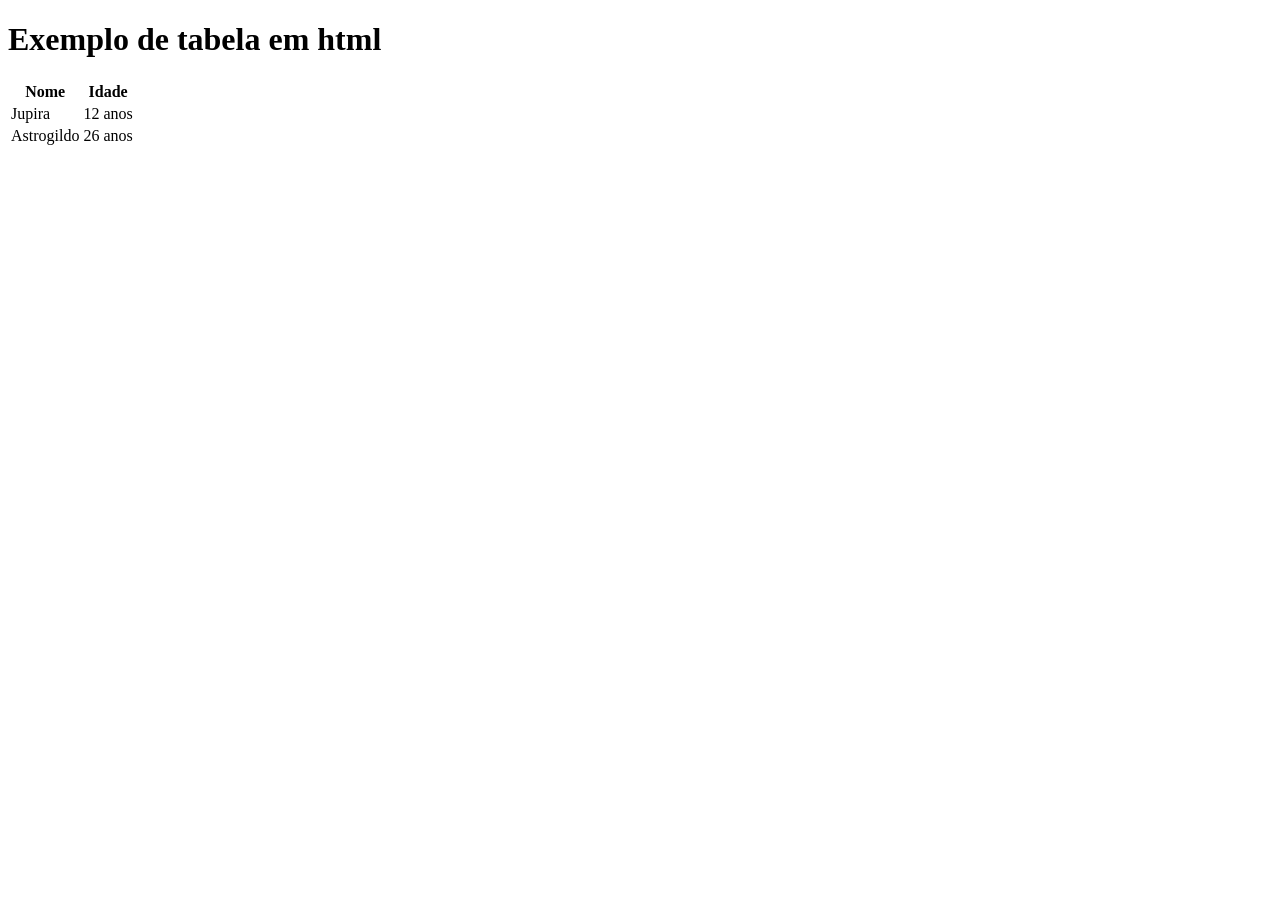
<file: exemploTabela.html>
<!DOCTYPE html>
<html lang="pt-BR">
<head>
	<title>Tabela em HTML</title>
	<meta charset="utf-8">
</head>
<body>
	<h1>Exemplo de tabela em html</h1>


<!-------------------------------------------------->

	<table>
		<tr>
			<th>Nome</th>
			<th>Idade</th>
		</tr>
		<tr>
			<td>Jupira</td>
			<td>12 anos</td>
		</tr>
		<tr>
			<td>Astrogildo</td>
			<td>26 anos</td>
		</tr>
	</table>	
</body>
</html>
</file>
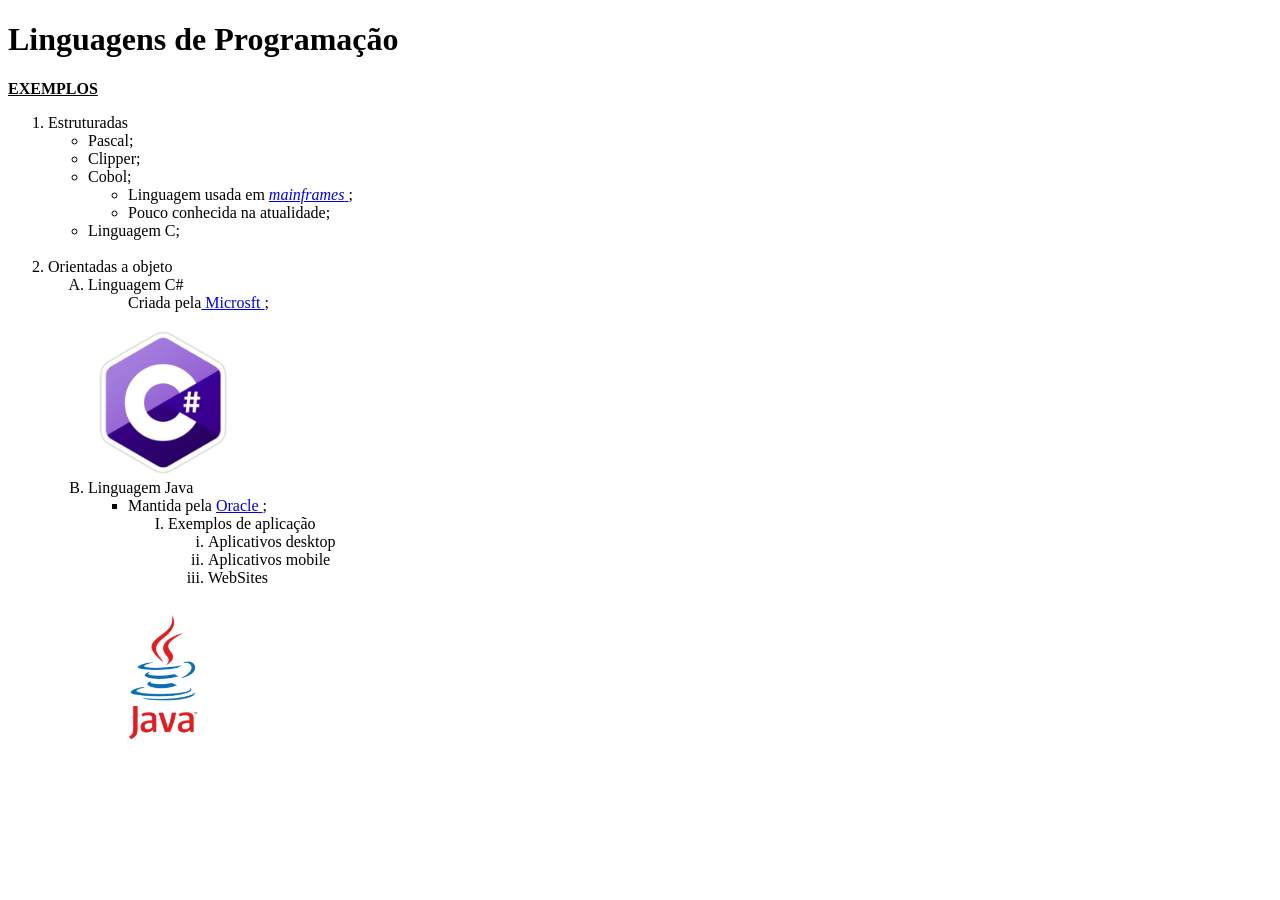
<file: Exercicio01.html>
<!DOCTYPE html>
<html lang="pt-BR">
<head>
	<title></title>
	<meta charset="utf-8">
</head>
<body>

	<h1>Linguagens de Programação</h1>

	<b><u>EXEMPLOS</u></b>

	<ol>
		
		<li>Estruturadas</li>
			
			<ul>
				<li>Pascal;</li>
				<li>Clipper;</li>
				<li>Cobol;</li>
					<ul type="circle">
						<li>Linguagem usada em <a href="https://www.google.com/search?q=mainframes&source=lnms&tbm=isch&sa=X&ved=0ahUKEwj-mq6ii9HjAhUyHbkGHQkoDhgQ_AUIESgB&biw=1440&bih=789#imgrc=_">
											<i>mainframes</i>
 										</a>;</li> 						

						<li>Pouco conhecida na atualidade;</li>
					</ul>
				<li>Linguagem C;</li>
			</ul>
		<br />

		<li>Orientadas a objeto</li>
			<ol type="A">
				<li>Linguagem C#</li>
					<ul type="square">
					Criada pela<a href="https://docs.microsoft.com/pt-br/dotnet/csharp/getting-started/">
									Microsft
								</a>;
					</ul>
				<br/>
								<img src="csharp.png" width="150" height="145" title="Logo da linguagem de Programação C#" alt="Aqui tem uma imagem da logo da linguagem de Programação C#">


				<li>Linguagem Java</li>
					<ul type="square">
						<li>Mantida pela <a href="https://academy.oracle.com/pt-br/solutions-java.html">
							Oracle
										</a>;</li>
							<ol type="I">
								<li>Exemplos de aplicação</li>
									<ol type="i">
										<li>Aplicativos desktop</li>
										<li>Aplicativos mobile</li>
										<li>WebSites</li>
									</ol>
							</ol>
				
					</ul>
				<br/>

										<img src="java.png" width="150" height="145" title="Logo da linguagem de Programação Java" alt="Aqui tem uma imagem da logo da linguagem de Programação Java">
			</ol>

	</ol>

</body>
</html>
</file>
<file: estilodiv.css>
<style type="text/css">

	
header{
		font-size: px;
		text-align: center;


	}



	header{
		font-size: 40px;
		text-align: center;
		color: #FFF;


	}

	
	p {
		font-family: "Verdana, Arial, Courier New";
		font-size: 20px; 
		text-align: justify;	
		color: #FFCBDB;
	}

	h1{
		
		color: #A89FFF;
		font-size: 36px;
	}

	h2{
		color: #B19CD9;
	}

	ul{
		font-family: "Verdana, Arial";
		font-style: italic;
		font-size: 18px;
		color: #6A5ACD;
	}

	

	#logo{
		margin: 10px 10px auto;
		width: 200px;
		height: 61px;
	}

	#principal{
			margin: 10px 10px auto;
			width: 100%;
			max-width: 960px;
			position: relative;
		}

	body{
		background: #000;

	}

	footer{
		color: #fff;
		text-align: center;
	}

	#s01{
		width: 940px;
		position: relative;
		background-color:  #808080	;
		padding: 10px;
		margin: 10px;
	}

	</style>
</file>
